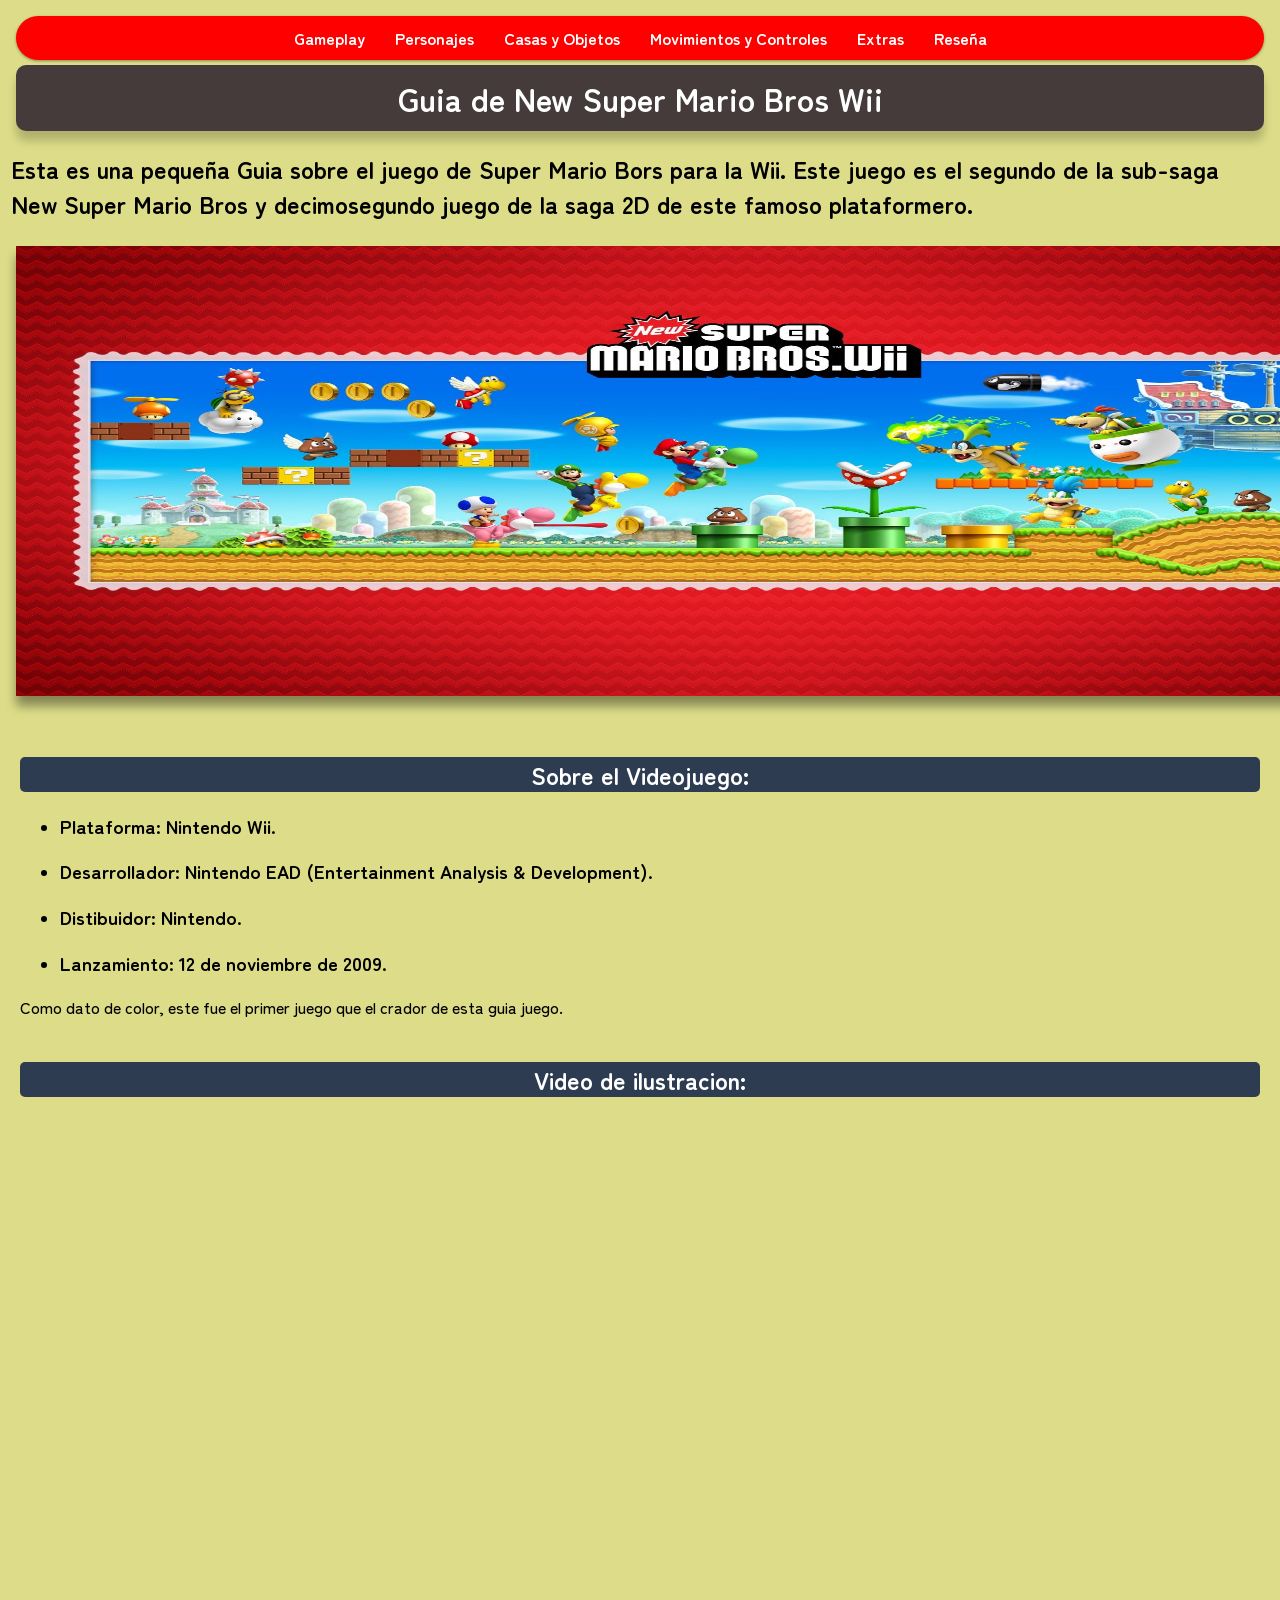
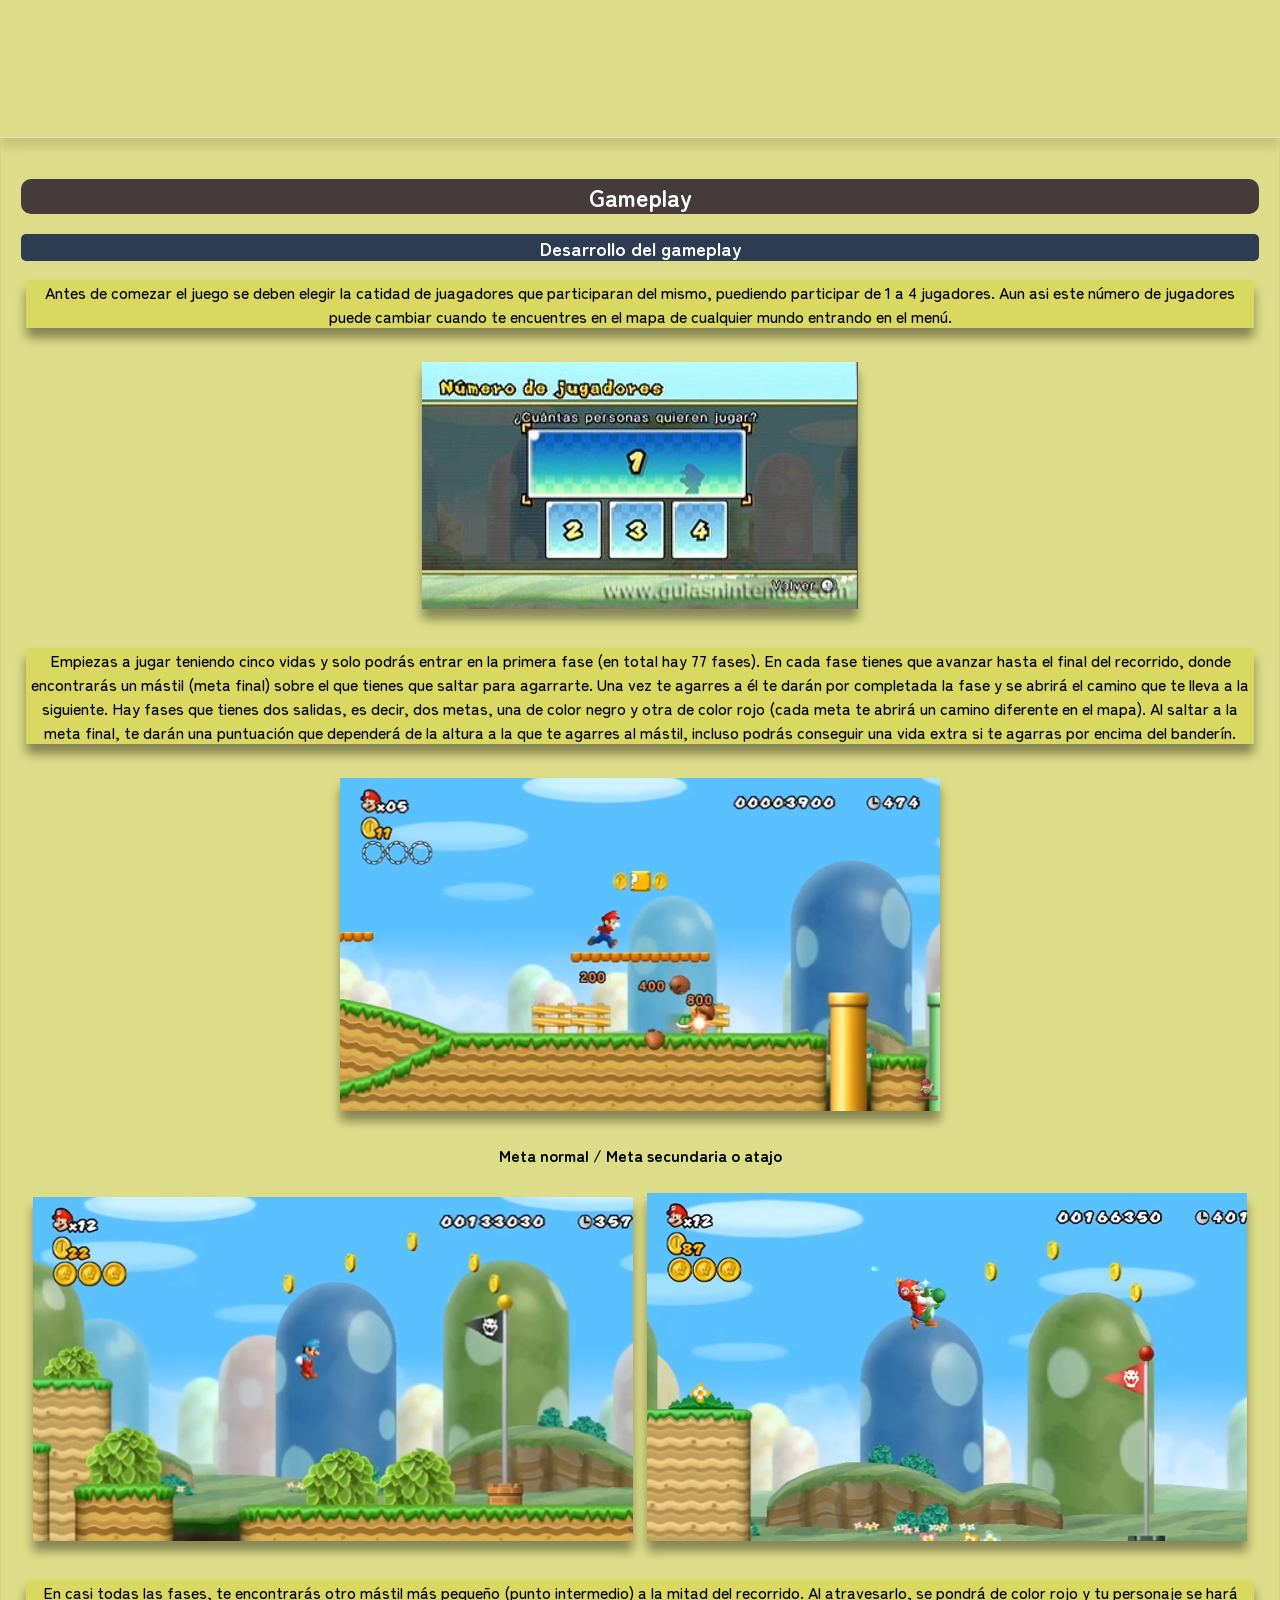
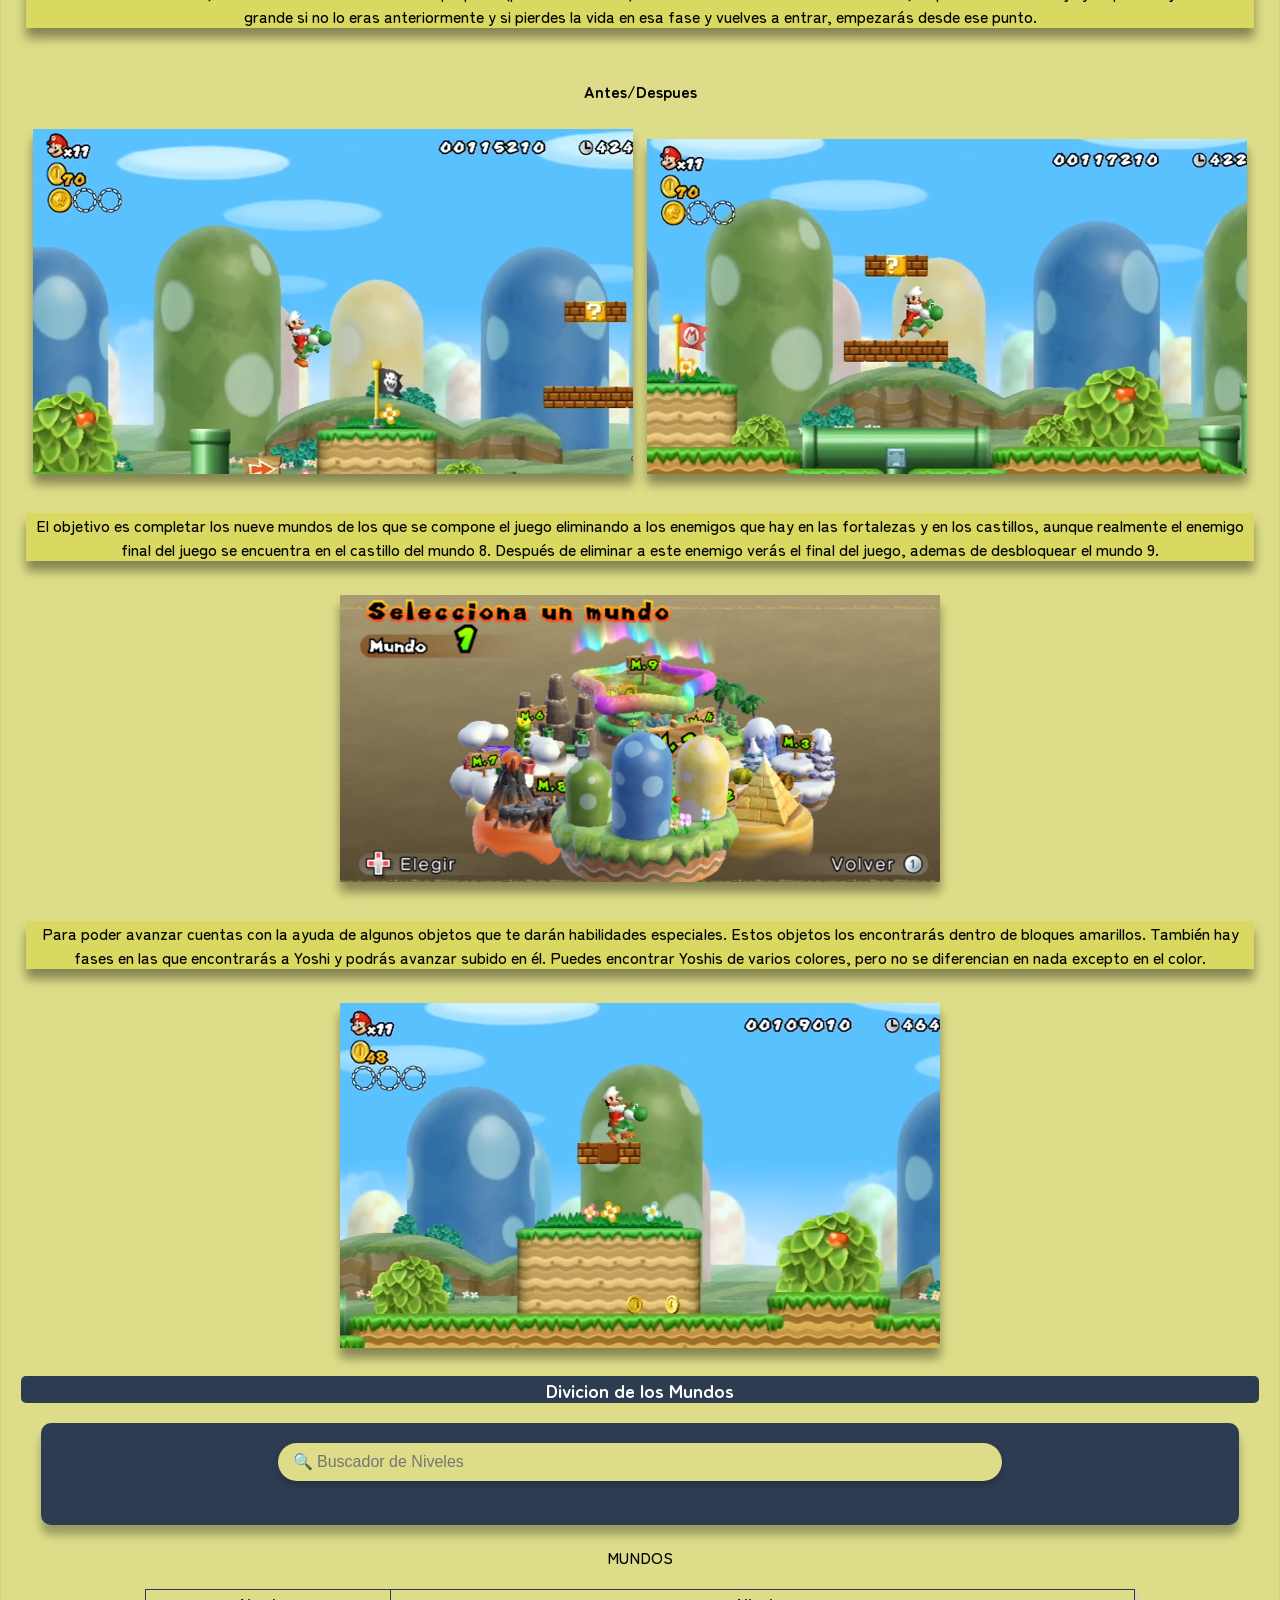
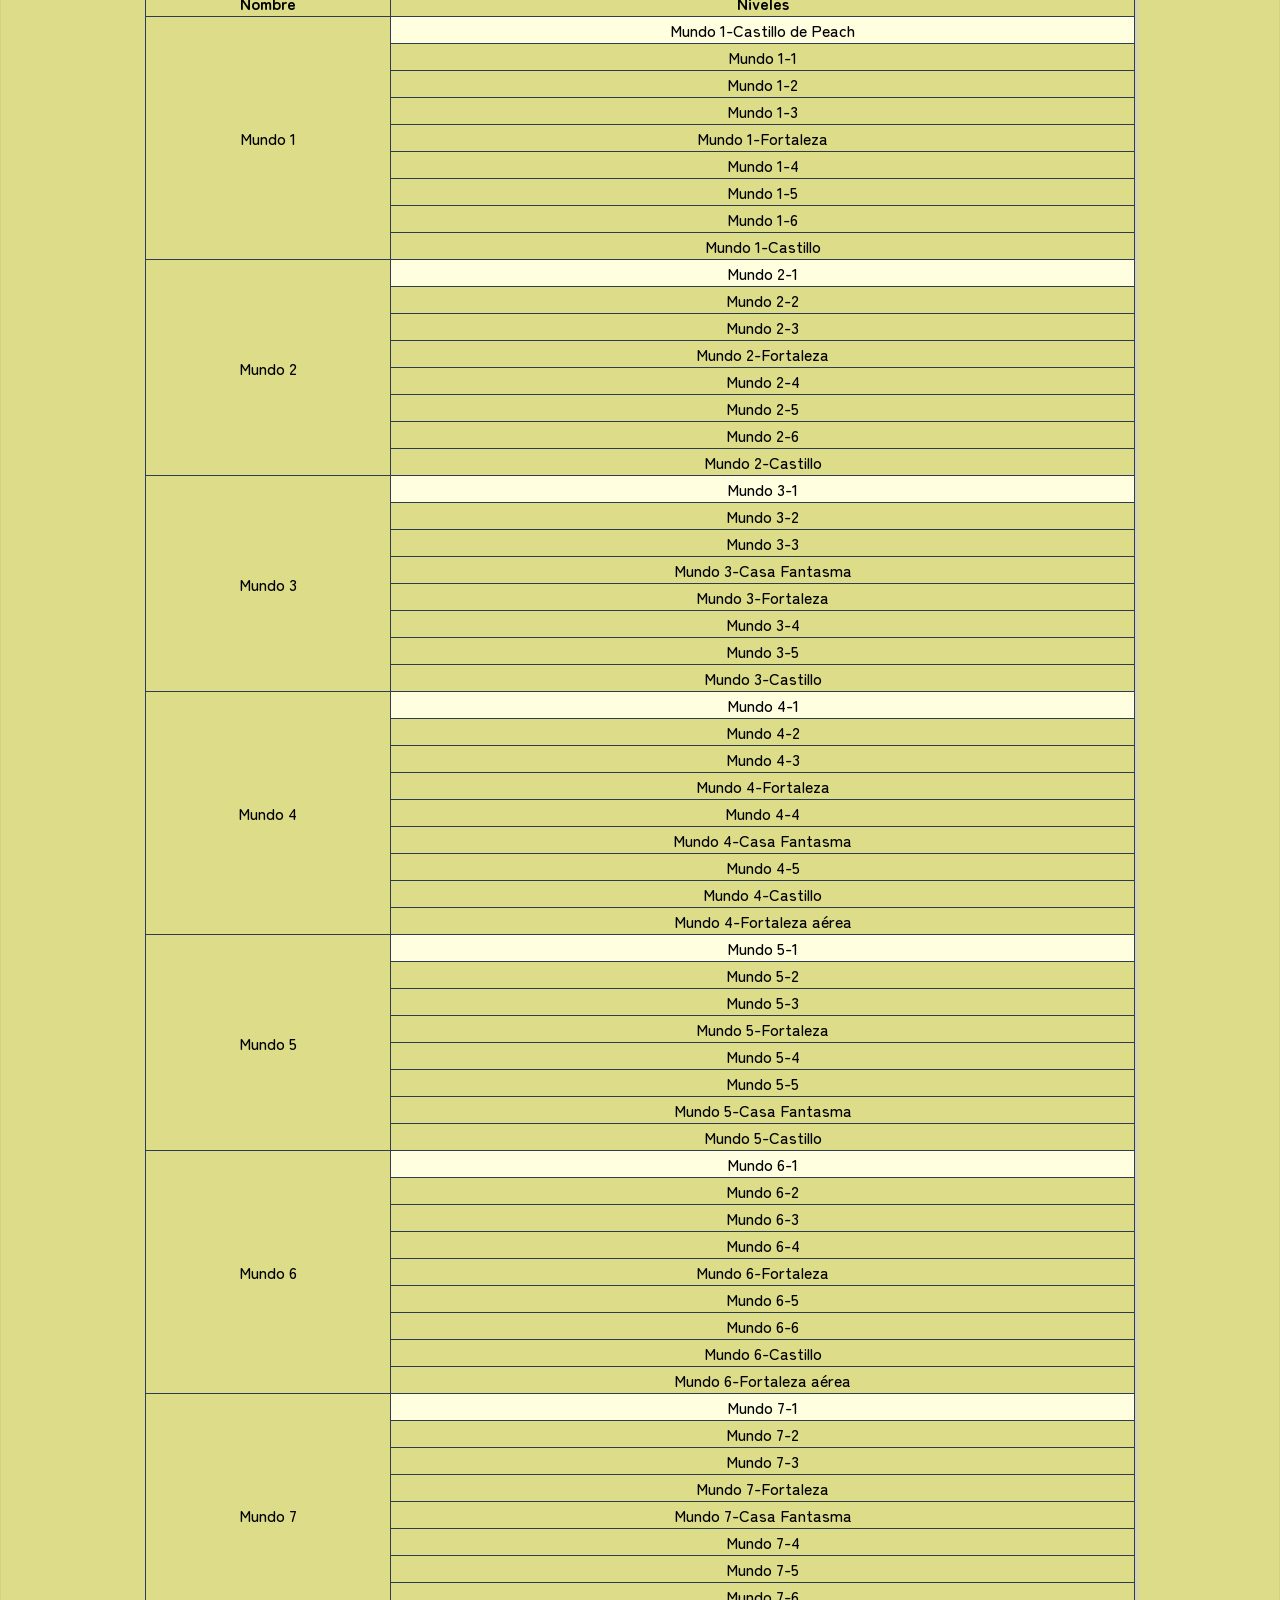
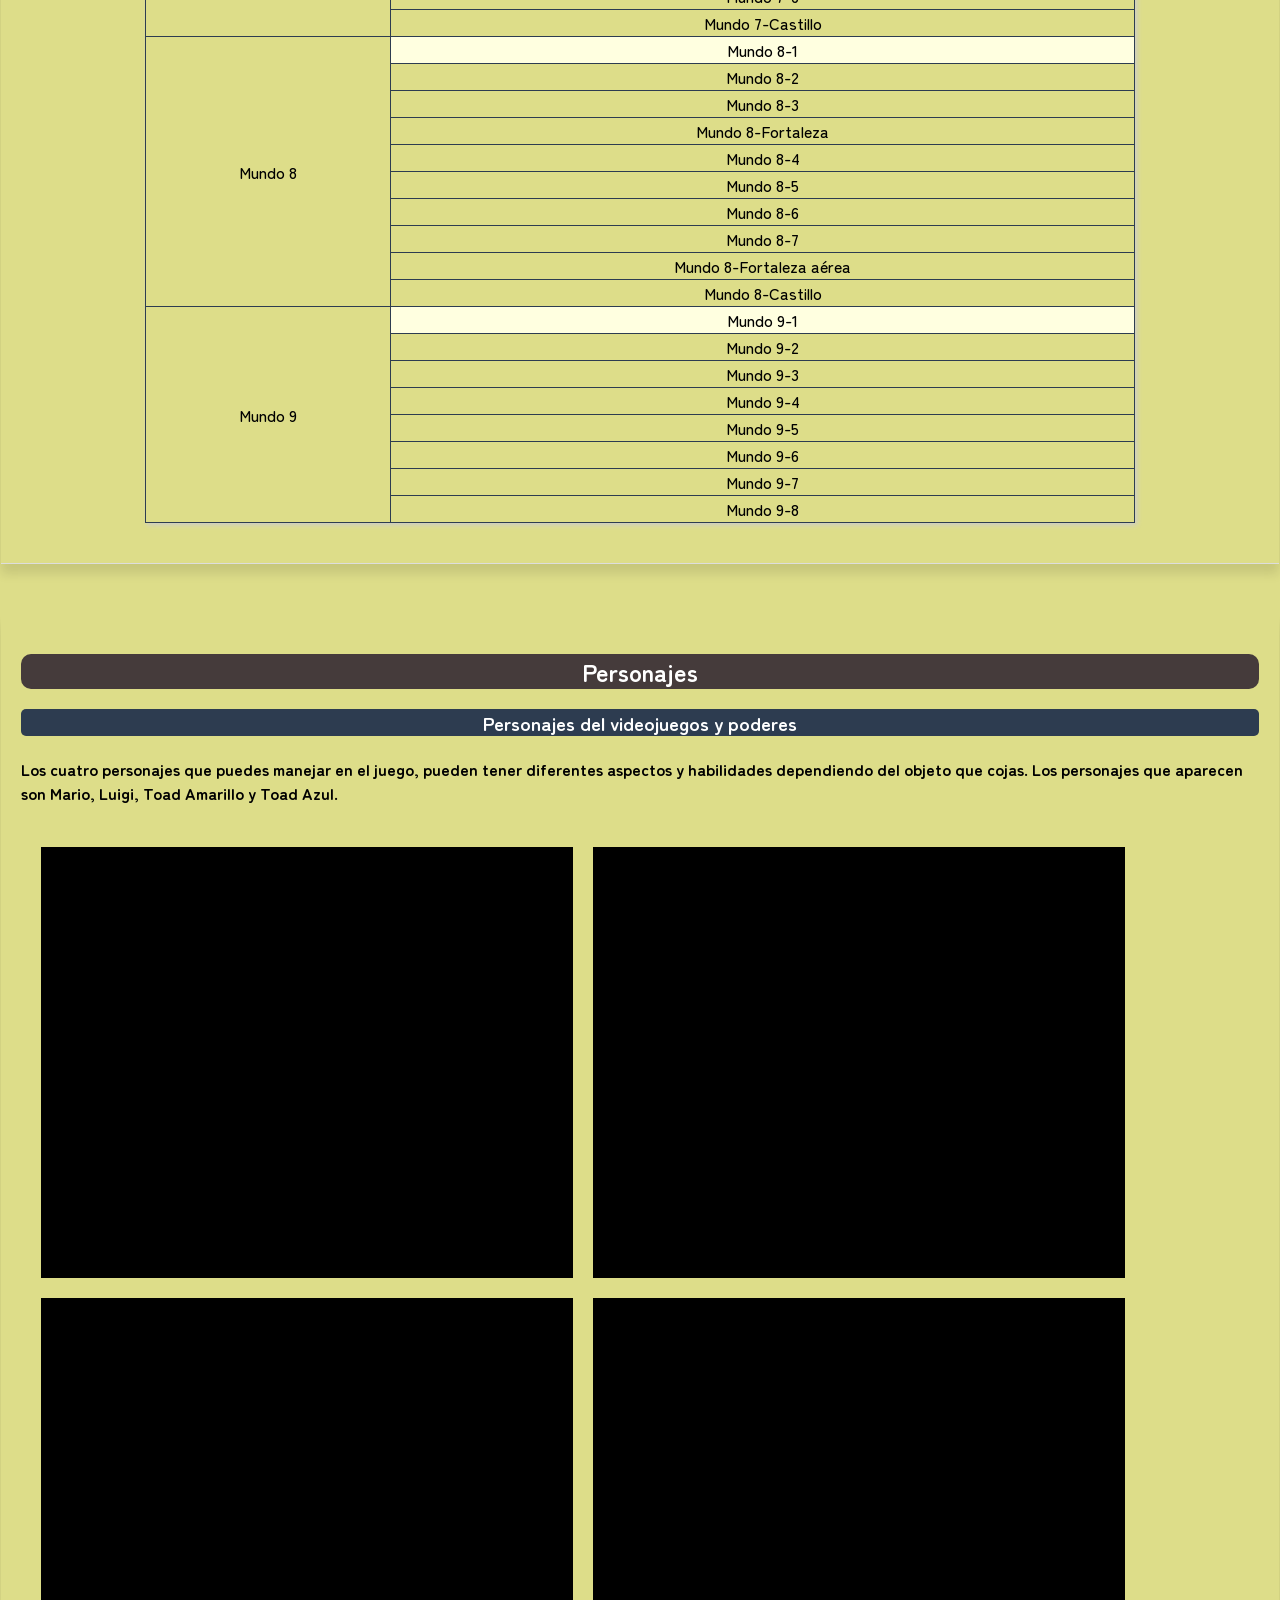
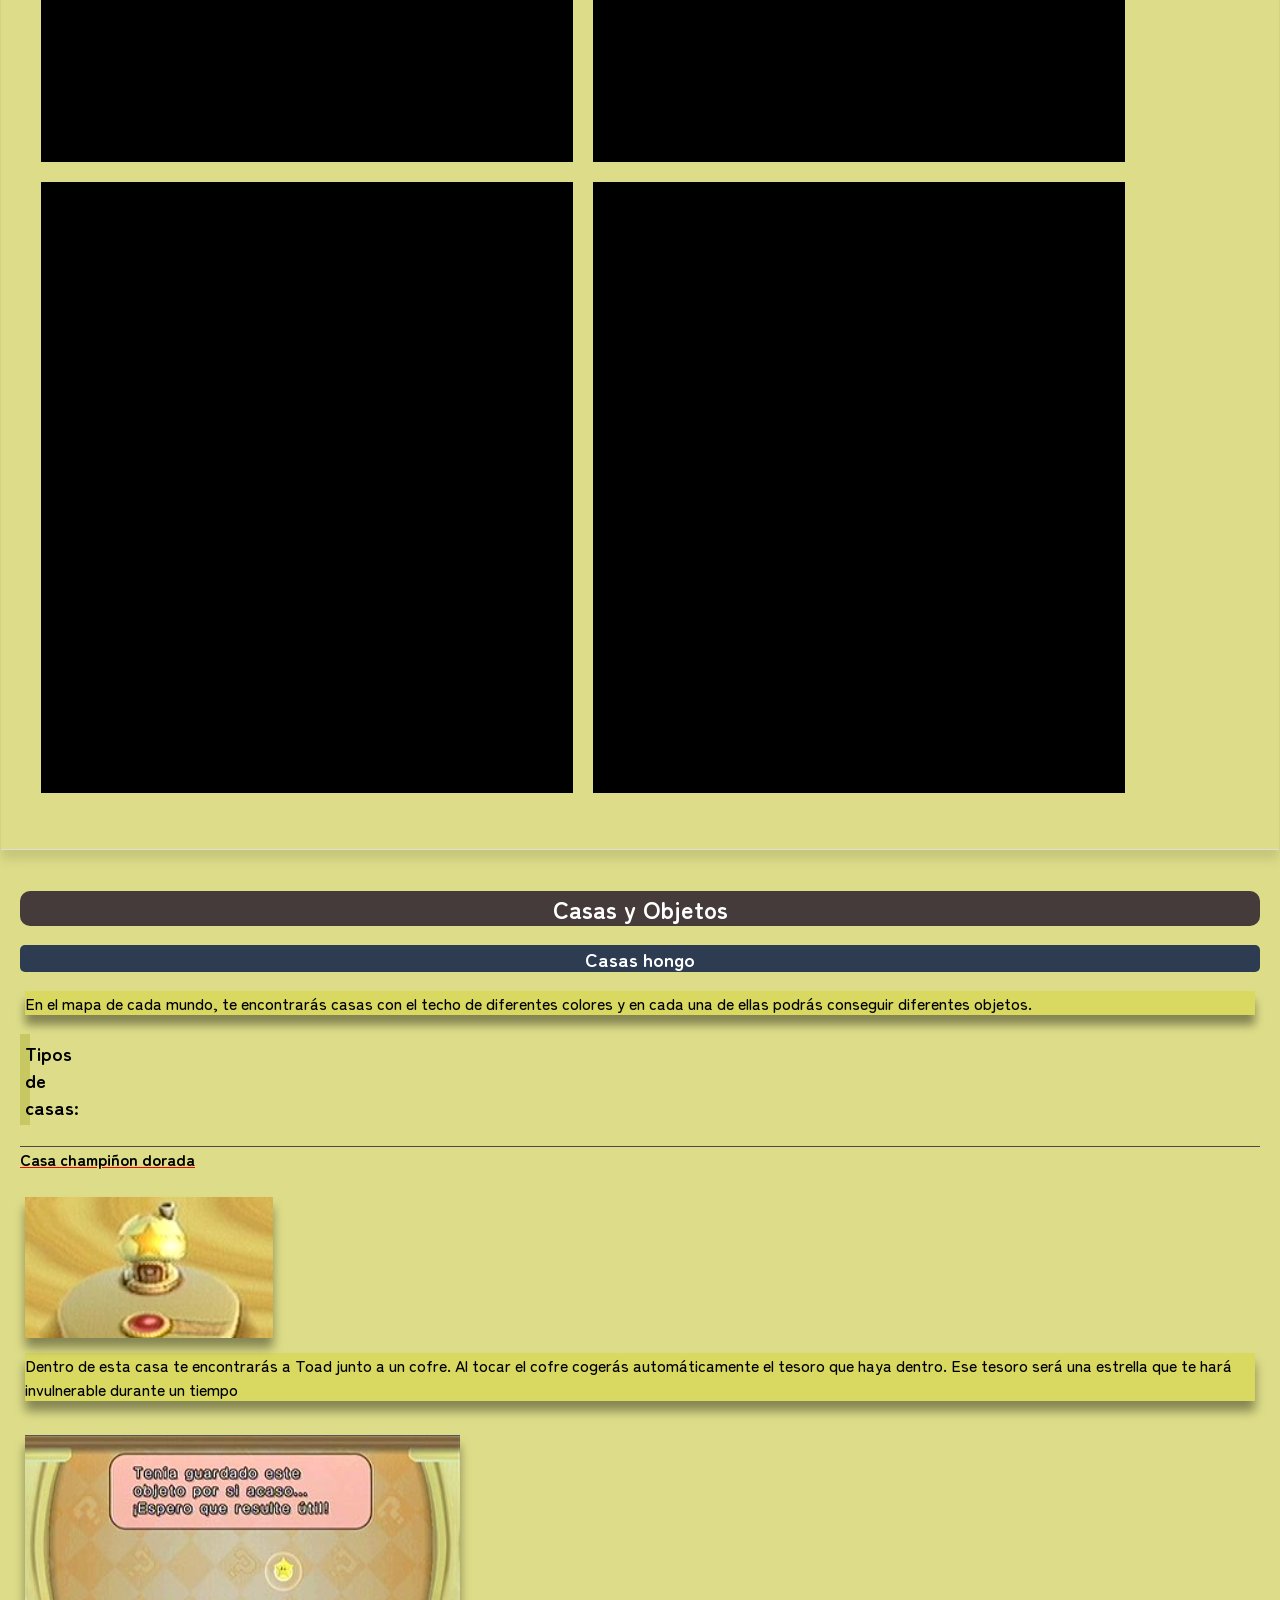
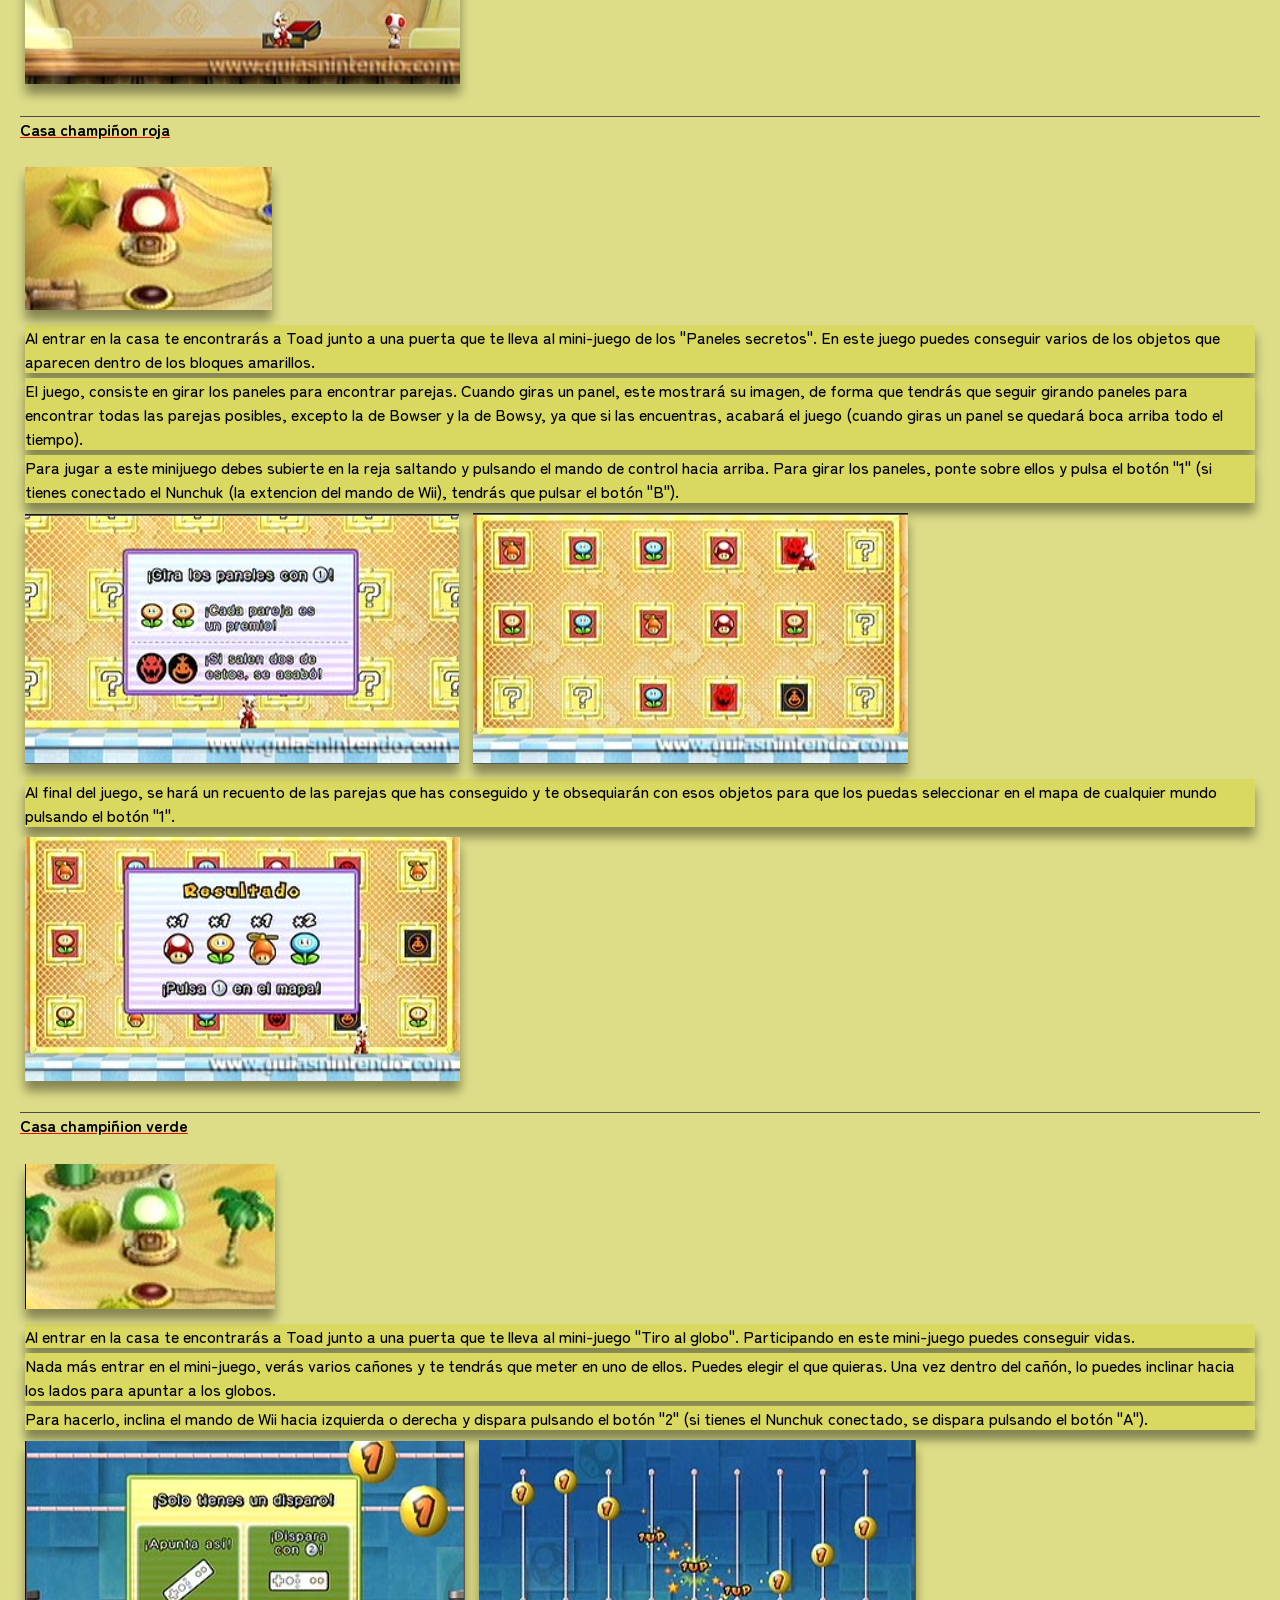
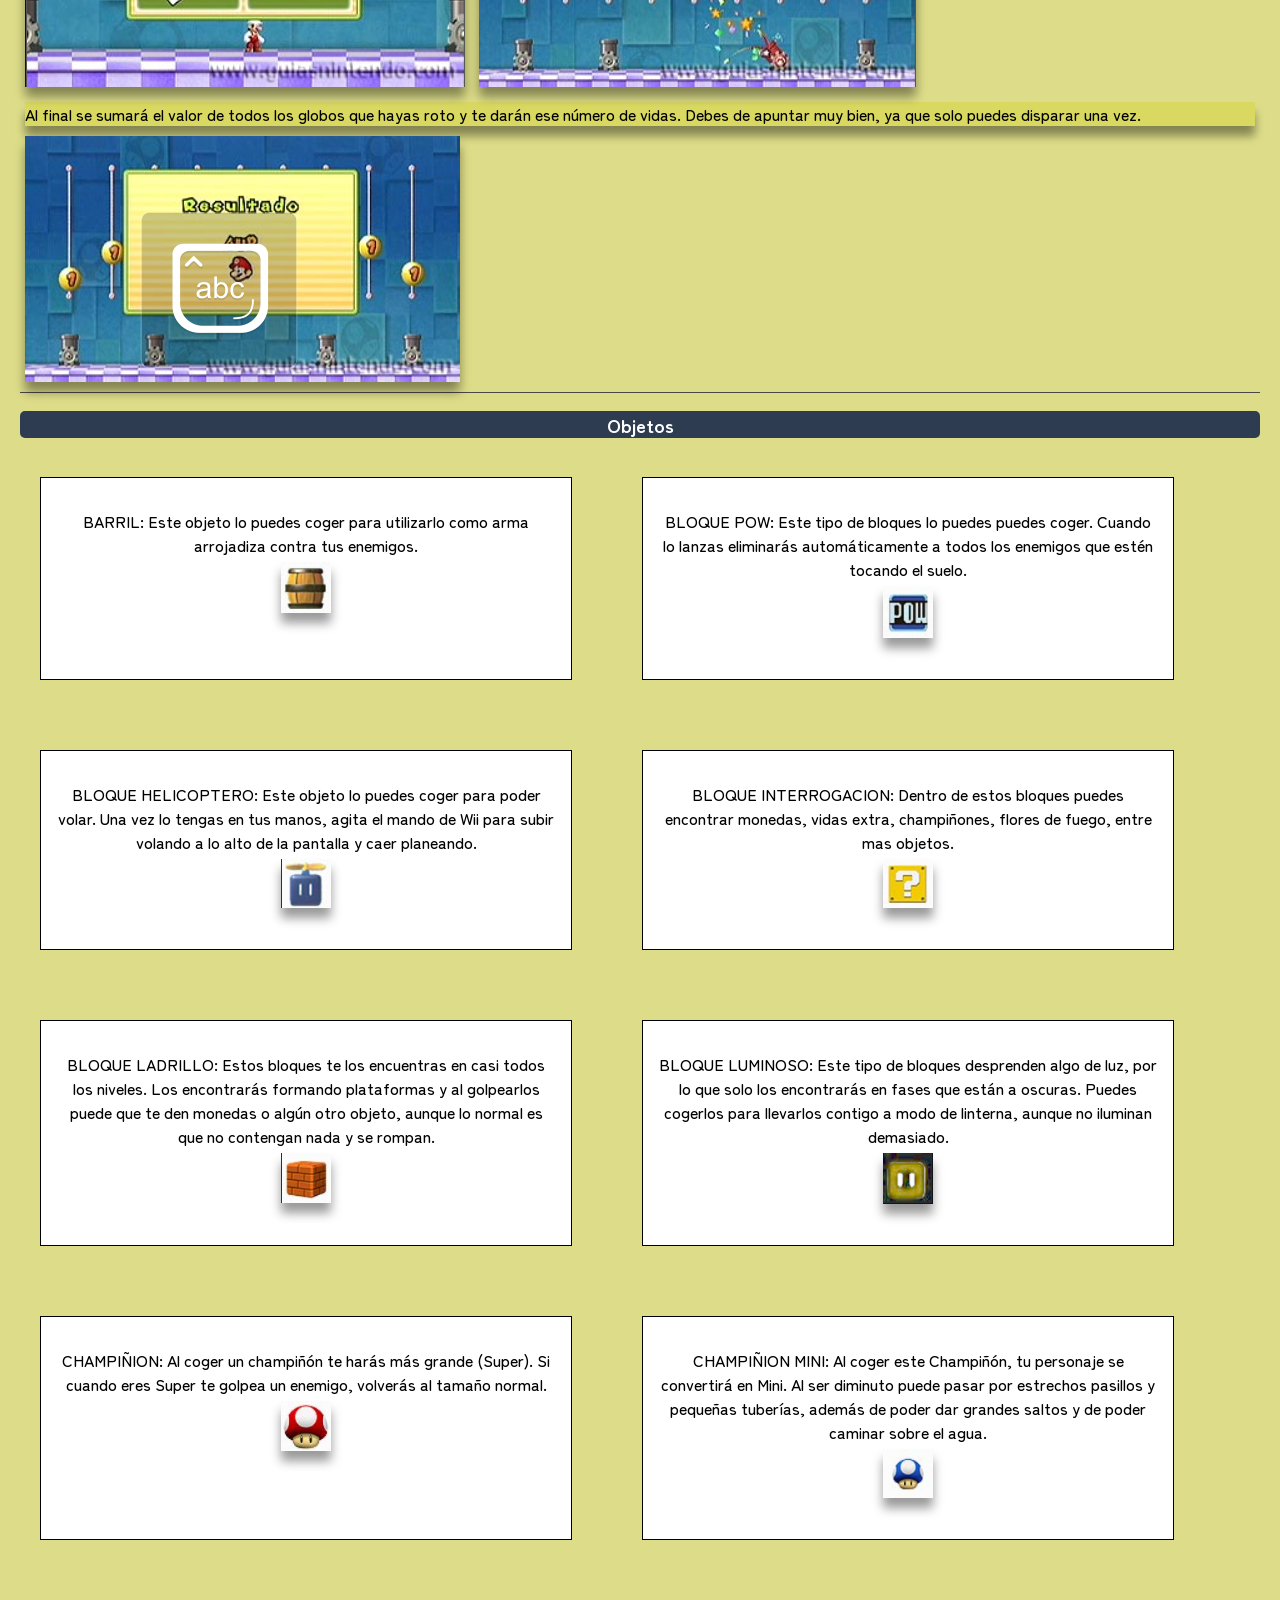
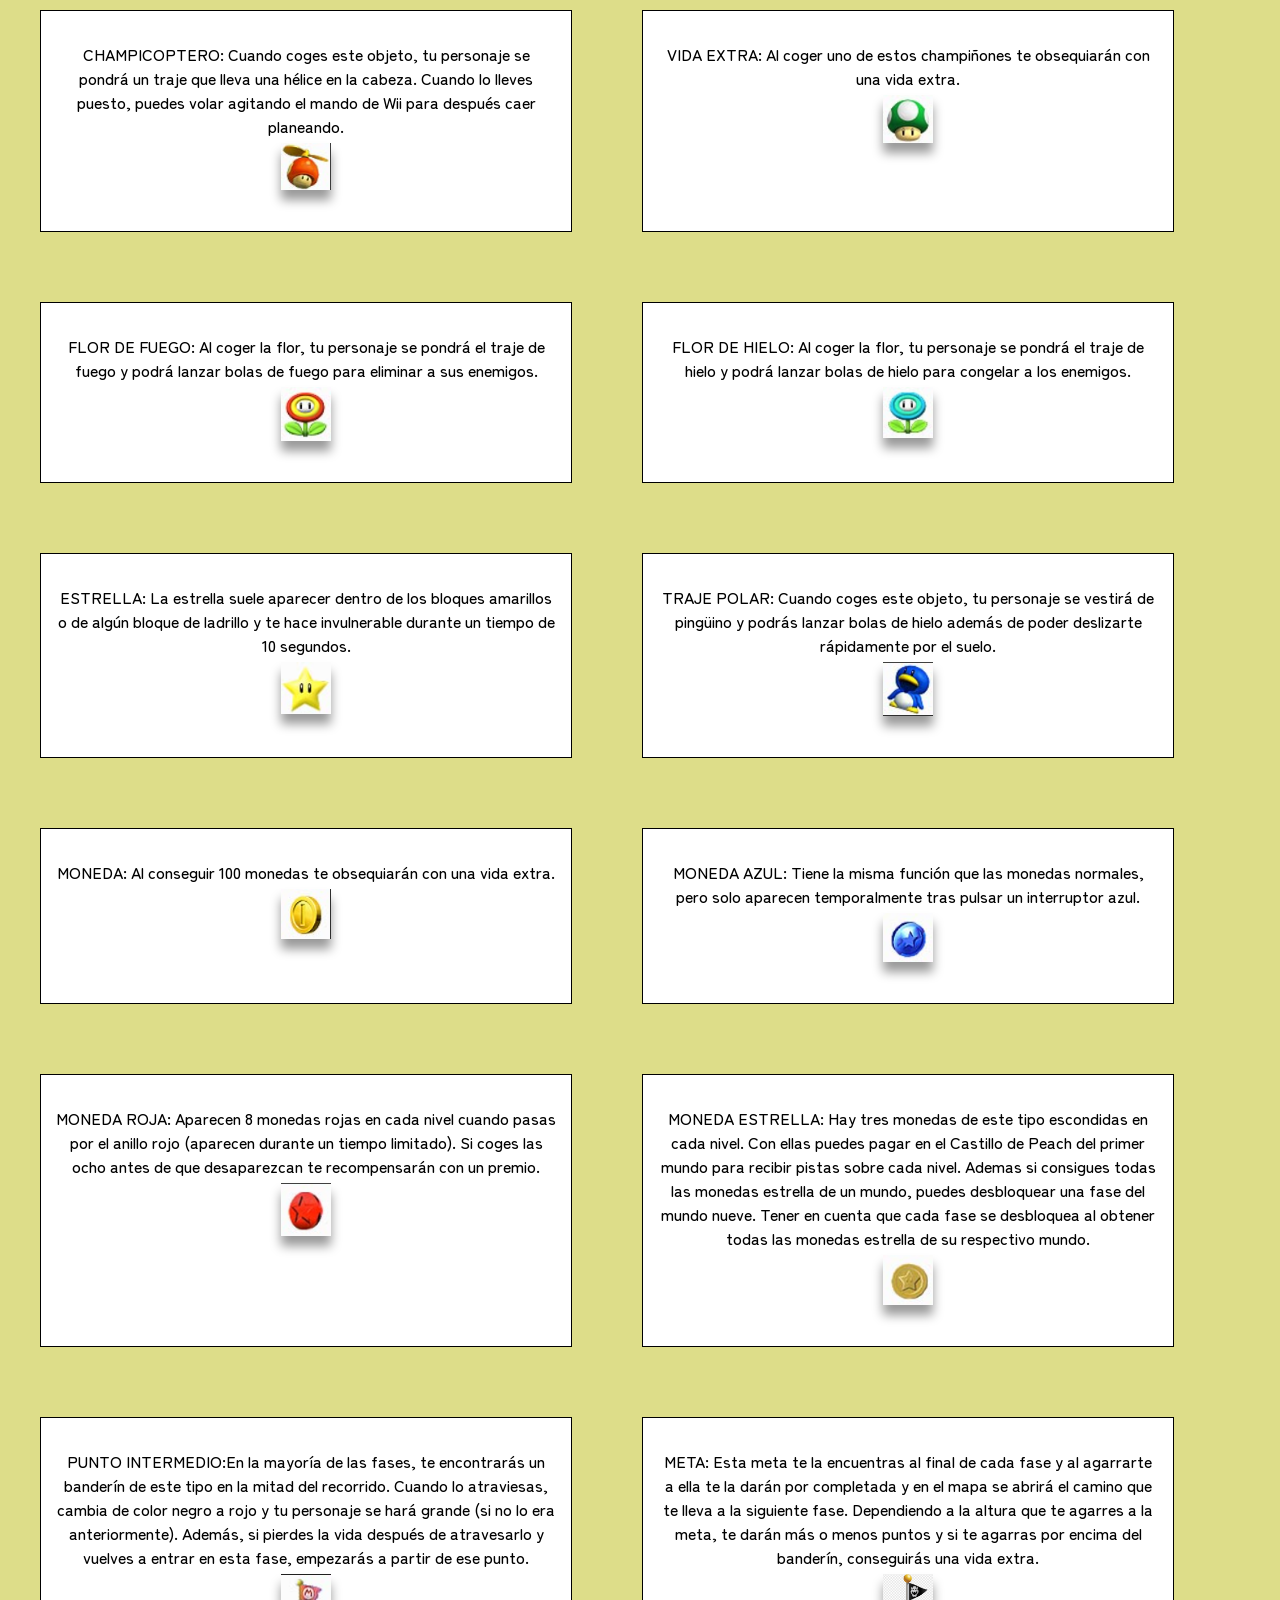
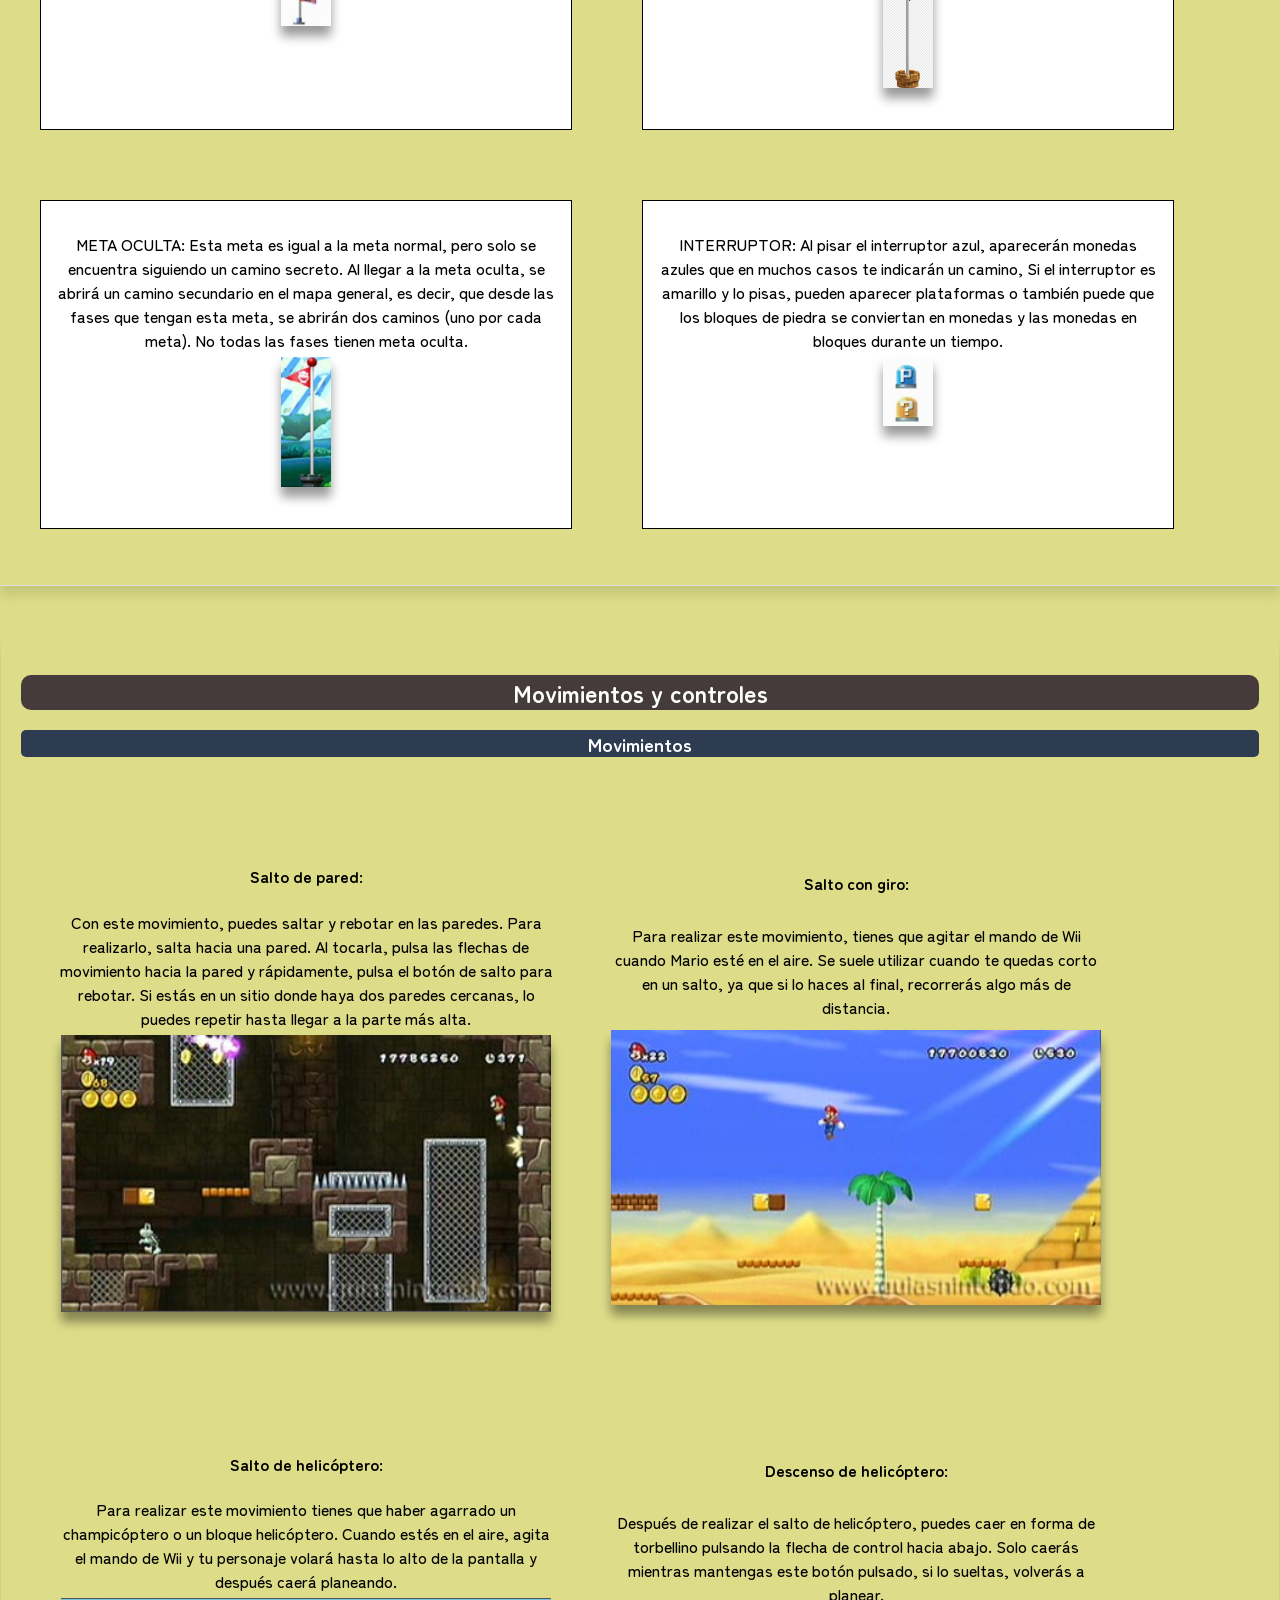
<file: index.html>
<!DOCTYPE html>
<html lang="en">
<head>
    <meta charset="UTF-8">
    <meta name="viewport" content="width=device-width, initial-scale=1.0">
    <title>Guia de Videojuegos</title>
    <link rel="stylesheet" href="style.css">
    <script src="app.js" defer></script>
    <link rel="icon" href="assets_3/wii.png">
</head>
<body>
    <header class="cabeza">
        <nav class="menu">
            <ul>
                <li><a href="#Gameplay">Gameplay</a>
                    <ul class="submenu_1">
                            <li><a href="#Desarrollo">Desarrollo del Gameplay</a></li>
                            <li><a href="#Divicion">Divicion de los mundos</a></li>
                    </ul>
                </li>   
                <li><a href="#Personajes">Personajes</a></li>
                <li><a href="#Casas_y_objetos">Casas y Objetos</a>
                    <ul class="submenu_2">
                            <li><a href="#Casas">Casas</a></li>
                            <li><a href="#Objetos">Objetos</a></li>
                    </ul>
                </li>
                <li><a href="#Movimientos_y_controles">Movimientos y Controles</a>
                    <ul  class="submenu_3">
                            <li><a href="#Movimientos">Movimientos</a></li>
                            <li><a href="#Controles">Controles</a></li>
                    </ul>
                </li>
                <li><a href="#Extras">Extras</a></li>
                <li><a href="contacto.html">Reseña</a></li>
            </ul>
        </nav>
        <h1>Guia de New Super Mario Bros Wii</h1>
        <h2>Esta es una pequeña Guia sobre el juego de Super Mario Bors para la Wii. 
            Este juego es el segundo de la sub-saga New Super Mario Bros y decimosegundo juego de la saga 2D de este famoso plataformero.
        </h2>
        <img src="assets/Portada.jpg" width="1475" height="450" class="img">
    </header>
    <main>
        <article class="introduccion">
            <h2>Sobre el Videojuego:</h2>
        <ul>
            <li><h3>Plataforma: Nintendo Wii.</h3></li>
            <li><h3>Desarrollador: Nintendo EAD (Entertainment Analysis & Development).</h3></li>
            <li><h3>Distibuidor: Nintendo.</h3></li>
            <li><h3>Lanzamiento: 12 de noviembre de 2009.</h3></li>
        </ul>
        <aside>
         Como dato de color, este fue el primer juego que el crador de esta guia juego. 
        </aside>
        <br>
        <h2>Video de ilustracion:</h2>
        <iframe width="1015" height="571" src="https://www.youtube.com/embed/5yOQVYyEFDs" title="New Super Mario Bros. Wii Worlds 1 - 9 Full Game (100%)" 
        frameborder="0" allow="accelerometer; autoplay; clipboard-write; encrypted-media; gyroscope; picture-in-picture; web-share"
        referrerpolicy="strict-origin-when-cross-origin" allowfullscreen></iframe>
        <br><br>
        </article>
        <section id="Gameplay">
            <h2>Gameplay</h2>
            <article id="Desarrollo">
                <h3>Desarrollo del gameplay</h3>
                <p>Antes de comezar el juego se deben elegir la catidad de juagadores que participaran del mismo, puediendo participar de 1 a 4 jugadores. 
                    Aun asi este número de jugadores puede cambiar cuando te encuentres en el mapa de cualquier mundo entrando en el menú.
                </p><br>
                <img src="assets/Pantalla de jugadores.png" alt="Eleccion de jugadores"> <br><br>

                <p>Empiezas a jugar teniendo cinco vidas y solo podrás entrar en la primera fase (en total hay 77 fases).
                    En cada fase tienes que avanzar hasta el final del recorrido, donde encontrarás un mástil (meta final) sobre el que tienes que saltar para agarrarte. Una vez te agarres a él te darán por completada la fase y se abrirá el camino que te lleva a la siguiente.
                    Hay fases que tienes dos salidas, es decir, dos metas, una de color negro y otra de color rojo (cada meta te abrirá un camino diferente en el mapa). 
                    Al saltar a la meta final, te darán una puntuación que dependerá de la altura a la que te agarres al mástil, incluso podrás conseguir una vida extra si te agarras por encima del banderín.
                </p><br>
                <img src="assets/Gameplay 1.png" alt="Iamgen del Gameplay" width="600">  
                <h4>Meta normal / Meta secundaria o atajo</h4><img src="assets/Meta Normal.png" alt="Iamgen de la llegada a la meta" width="600">
                <img src="assets/Meta Secundaria o Atajo.png" alt="Imagen de la llegada a la meta secundaria" width="600"> <br><br>

                
                <p>En casi todas las fases, te encontrarás otro mástil más pequeño (punto intermedio) a la mitad del recorrido.
                    Al atravesarlo, se pondrá de color rojo y tu personaje se hará grande si no lo eras anteriormente y si pierdes la vida en esa fase y vuelves a entrar, empezarás desde ese punto.
                </p><br>
                <h4>Antes/Despues</h4>
                <img src="assets/Antes de marcar la bandera.png" alt="Imagen del punto intermedio antes de ser atravesado" width="600">
                <img src="assets/Desoues de marcar la bandera.png" alt="Imagen del punto intermedio despues de ser atravesado" width="600"> <br><br>   
            
                <p>El objetivo es completar los nueve mundos de los que se compone el juego eliminando a los enemigos que hay en las fortalezas y en los castillos,
                    aunque realmente el enemigo final del juego se encuentra en el castillo del mundo 8. 
                    Después de eliminar a este enemigo verás el final del juego, ademas de desbloquear el mundo 9.
                </p><br>
                <img src="assets/Mapas de mundos.png" alt="Imagen de la seleccion de mundos" width="600"> <br><br>

                <p>Para poder avanzar cuentas con la ayuda de algunos objetos que te darán habilidades especiales.
                    Estos objetos los encontrarás dentro de bloques amarillos.
                    También hay fases en las que encontrarás a Yoshi y podrás avanzar subido en él. 
                    Puedes encontrar Yoshis de varios colores, pero no se diferencian en nada excepto en el color.
                </p><br>
                <img src="assets/Mario y Yoshi.png" alt="Imagen de Mario y Yoshi" width="600">
            </article> 
            <article id="Divicion">
                <h3>Divicion de los Mundos</h3>
                <section id="Buscador_niveles">
                    <input type="text" id="Buscador" placeholder="🔍 Buscador de Niveles">
                    <div id="Resultado_busqueda"></div>
                </section>
                <caption>MUNDOS</caption>
                <table border="1">
                    <tr>
                        <th>Nombre</th>
                        <th>Niveles</th>
                    </tr>
                    <tr>
                        <td rowspan="9">Mundo 1</td>
                        <td>Mundo 1-Castillo de Peach</td>
                    </tr>
                    <tr><td>Mundo 1-1</td></tr>
                    <tr><td>Mundo 1-2</td></tr>
                    <tr><td>Mundo 1-3</td></tr>
                    <tr><td>Mundo 1-Fortaleza</td></tr>
                    <tr><td>Mundo 1-4</td></tr>
                    <tr><td>Mundo 1-5</td></tr>
                    <tr><td>Mundo 1-6</td></tr>
                    <tr><td>Mundo 1-Castillo</td></tr>

                    <tr>
                        <td rowspan="8">Mundo 2</td>
                        <td>Mundo 2-1</td>
                    </tr>
                    <tr><td>Mundo 2-2</td></tr>
                    <tr><td>Mundo 2-3</td></tr>
                    <tr><td>Mundo 2-Fortaleza</td></tr>
                    <tr><td>Mundo 2-4</td></tr>
                    <tr><td>Mundo 2-5</td></tr>
                    <tr><td>Mundo 2-6</td></tr>
                    <tr><td>Mundo 2-Castillo</td></tr>
                
                    <tr>
                        <td rowspan="8">Mundo 3</td>
                        <td>Mundo 3-1</td>
                    </tr>
                    <tr><td>Mundo 3-2</td></tr>
                    <tr><td>Mundo 3-3</td></tr>
                    <tr><td>Mundo 3-Casa Fantasma</td></tr>
                    <tr><td>Mundo 3-Fortaleza</td></tr>
                    <tr><td>Mundo 3-4</td></tr>
                    <tr><td>Mundo 3-5</td></tr>
                    <tr><td>Mundo 3-Castillo</td></tr>

                    <tr>
                        <td rowspan="9">Mundo 4</td>
                        <td>Mundo 4-1</td>
                    </tr>
                    <tr><td>Mundo 4-2</td></tr>
                    <tr><td>Mundo 4-3</td></tr>
                    <tr><td>Mundo 4-Fortaleza</td></tr>
                    <tr><td>Mundo 4-4</td></tr>
                    <tr><td>Mundo 4-Casa Fantasma</td></tr>
                    <tr><td>Mundo 4-5</td></tr>
                    <tr><td>Mundo 4-Castillo</td></tr>
                    <tr><td>Mundo 4-Fortaleza aérea</td></tr>

                    <tr>
                        <td rowspan="8">Mundo 5</td>
                        <td>Mundo 5-1</td>
                    </tr>
                    <tr><td>Mundo 5-2</td></tr>
                    <tr><td>Mundo 5-3</td></tr>
                    <tr><td>Mundo 5-Fortaleza</td></tr>
                    <tr><td>Mundo 5-4</td></tr>
                    <tr><td>Mundo 5-5</td></tr>
                    <tr><td>Mundo 5-Casa Fantasma</td></tr>
                    <tr><td>Mundo 5-Castillo</td></tr>

                    <tr>
                        <td rowspan="9">Mundo 6</td>
                        <td>Mundo 6-1</td>
                    </tr>
                    <tr><td>Mundo 6-2</td></tr>
                    <tr><td>Mundo 6-3</td></tr>
                    <tr><td>Mundo 6-4</td></tr>
                    <tr><td>Mundo 6-Fortaleza</td></tr>
                    <tr><td>Mundo 6-5</td></tr>
                    <tr><td>Mundo 6-6</td></tr>
                    <tr><td>Mundo 6-Castillo</td></tr>
                    <tr><td>Mundo 6-Fortaleza aérea</td></tr>

                    <tr>
                        <td rowspan="9">Mundo 7</td>
                        <td>Mundo 7-1</td>
                    </tr>
                    <tr><td>Mundo 7-2</td></tr>
                    <tr><td>Mundo 7-3</td></tr>
                    <tr><td>Mundo 7-Fortaleza</td></tr>
                    <tr><td>Mundo 7-Casa Fantasma</td></tr>
                    <tr><td>Mundo 7-4</td></tr>
                    <tr><td>Mundo 7-5</td></tr>
                    <tr><td>Mundo 7-6</td></tr>
                    <tr><td>Mundo 7-Castillo</td></tr>

                    <tr>
                        <td rowspan="10">Mundo 8</td>
                        <td>Mundo 8-1</td>
                    </tr>
                    <tr><td>Mundo 8-2</td></tr>
                    <tr><td>Mundo 8-3</td></tr>
                    <tr><td>Mundo 8-Fortaleza</td></tr>
                    <tr><td>Mundo 8-4</td></tr>
                    <tr><td>Mundo 8-5</td></tr>
                    <tr><td>Mundo 8-6</td></tr>
                    <tr><td>Mundo 8-7</td></tr>
                    <tr><td>Mundo 8-Fortaleza aérea</td></tr>
                    <tr><td>Mundo 8-Castillo</td></tr>

                    <tr>
                        <td rowspan="8">Mundo 9</td>
                        <td>Mundo 9-1</td>
                    </tr>
                    <tr><td>Mundo 9-2</td></tr>
                    <tr><td>Mundo 9-3</td></tr>
                    <tr><td>Mundo 9-4</td></tr>
                    <tr><td>Mundo 9-5</td></tr>
                    <tr><td>Mundo 9-6</td></tr>
                    <tr><td>Mundo 9-7</td></tr>
                    <tr><td>Mundo 9-8</td></tr>
                </table>
            </article>
        </section>
        <br><br>
        <section id="Personajes">
            <h2>Personajes</h2>
            <article>
                <h3 class="T">Personajes del videojuegos y poderes</h3>
                <h4>Los cuatro personajes que puedes manejar en el juego, pueden tener diferentes aspectos y 
                habilidades dependiendo del objeto que cojas.
                Los personajes que aparecen son Mario, Luigi, Toad Amarillo y Toad Azul.
                </h4>
                <ul>
                    <li>
                    <h3>Super</h3>
                    <h4>Super Mario - Super Luigi - Super Toad Amarillo - Super Toad Azul</h4>
                        <p> Para convertirte en Super, tienes que coger un champiñón.
                            Al hacerlo, tu personaje se hará de mayor tamaño.
                            Si te golpean siendo Super, tu personaje volverá a ser de un tamaño más pequeño. <br>
                            <img src="assets_2/super.png" alt="Imagen de Mario, Luigi, Toad amarillo y Toad azul con el super">
                        </p>
                    </li>
                
                    <li>
                    <h3>Fuego</h3>
                    <h4>Mario de Fuego - Luigi de Fuego - Toad Amarillo de Fuego - Toad Azul de Fuego</h4>
                        <p>Cogiendo una flor de fuego tendrás la habilidad de lanzar bolas de fuego para poder eliminar enemigos o para derretir bloques de hielo.
                            Para lanzar bolas de fuego, tienes que pulsar el botón "2" y si tienes conectado el Nunchuk, lo harás con el botón "B".
                            Si te golpean teniendo esta habilidad, volverás a ser Super. <br>
                            <img src="assets_2/poderes fuego.png" alt="Imagen de Mario, Luigi, Toad amarillo y Toad azul con el poder de la flor de fuego">
                        </p>                     
                    </li>

                    <li>
                    <h3>Gelido</h3>
                    <h4>Mario Gélido - Luigi Gélido - Toad Amarillo Gélido - Toad Azul Gélido</h4>
                        <p>Esta habilidad la conseguirás tras coger una flor de hielo. Si disparas bolas de hielo a los enemigos, los dejarás convertidos en un bloque de hielo durante un tiempo.
                            Para lanzar bolas de fuego, tienes que pulsar el botón "2" y si tienes conectado el Nunchuk, lo harás con el botón "B".
                            Si te golpean teniendo esta habilidad, volverás a ser Super. <br>
                            <img src="assets_2/poderes hielo.png" alt="Imagen de Mario, Luigi, Toad amarillo y Toad azul con el poder de la flor de hielo">
                        </p>
                    </li>

                    <li>
                    <h3>Helicoptero</h3>
                    <h4>Mario Helicóptero - Luigi Helicóptero - Toad Amarillo Helicóptero - Toad Azul Helicóptero</h4>
                        <p>Hay un objeto llamado champicóptero y si lo coges, tu personaje obtendrá el traje de helicóptero, con el que podrás volar durante un tiempo.
                            Para volar, tienes que agitar el mando de Wii y cuando llegues al punto más alto, planearás. Cuando estés planeando, puedes pulsar el mando hacia abajo para caer girando rápidamente.
                            Si te golpean teniendo esta habilidad, volverás a ser Super. <br>
                            <img src="assets_2/poderes helicoptero.png" alt="Imagen de Mario, Luigi, Toad amarillo y Toad azul con el poder del champicoptero">
                        </p>
                    </li>

                    <li>
                    <h3>Polar</h3>
                    <h4>Mario Polar - Luigi Polar - Toad Amarillo Polar - Toad Azul Polar</h4>
                        <p>Esta habilidad se consigue cogiendo el traje polar.
                            Con este traje tienes la habilidad de disparar bolas de hielo para congelar a los enemigos
                            (pulsando el botón "2" o si tienes conectado el Nunchuk pulsando el botón "B").
                            También puedes deslizarte rápidamente por el hielo. Para ello, debes correr y 
                            cuando hayas cogido velocidad tienes que pulsar abajo en la cruz de control.
                            Si te golpean teniendo esta habilidad, volverás a ser Super. <br>
                            <img src="assets_2/Poderes de trage gelido.png" alt="Imagen de Mario, Luigi, Toad amarillo y Toad azul con el poder del traje gelido">
                        </p>
                    </li>

                    <li>
                        <!--En esta parte de la lista solo se muestra al personaje de mario con el poder mini, porque no pudo encontrar 
                        imagenes con el resto de personajes utilizando ese poder.-->
                    <h3>Mini</h3>
                    <h4>Mario Mini - Luigi Mini - Toad Amarillo Mini - Toad Azul Mini</h4>
                        <p>Esta habilidad se consigue cogiendo una mini seta.
                            Al cogerla, te convertirás en un personaje diminuto con el que podrás entrar por pequeñas tuberías. También tendrás la habilidad de poder caminar sobre el agua.
                            Si te golpean teniendo esta habilidad, perderás la vida directamente.  <br>
                            <img src="assets_2/poder mini.png" alt="Imagen de gameplay donde mario tiene el poder mini" width="600">
                        </p>
                    </li>
                </ul>
            </article>
        </section>
        <section id="Casas_y_objetos">
            <h2>Casas y Objetos</h2>
            <article id="Casas">
                <h3 class="T">Casas hongo</h3>
                    <p>En el mapa de cada mundo, te encontrarás casas con el techo de diferentes colores
                        y en cada una de ellas podrás conseguir diferentes objetos.
                    </p>
                <h3 class="t">Tipos de casas:</h3>
                <h4>Casa champiñon dorada</h4>
                <img src="assets/Casa Champion Dorada.png" alt="Imagen casa champiñon dorada.">
                    <p>Dentro de esta casa te encontrarás a Toad junto a un cofre. Al tocar el cofre cogerás automáticamente el tesoro que haya dentro. 
                        Ese tesoro será una estrella que te hará invulnerable durante un tiempo
                    </p><br>
                <img src="assets/Entrega de la estrella.png" alt="Imagen de la entrega de la estrella.">
                <h4>Casa champiñon roja</h4>
                <img src="assets/Casa Champinion Roja.png" alt="Imagen casa champiñion roja."><br>
                    <p>Al entrar en la casa te encontrarás a Toad junto a una puerta que te lleva al mini-juego de los "Paneles secretos". 
                        En este juego puedes conseguir varios de los objetos que aparecen dentro de los bloques amarillos.
                    </p>
                    <p>El juego, consiste en girar los paneles para encontrar parejas. Cuando giras un panel, este mostrará su imagen, de forma que tendrás que seguir girando paneles para encontrar todas las parejas posibles, 
                        excepto la de Bowser y la de Bowsy, ya que si las encuentras, acabará el juego
                        (cuando giras un panel se quedará boca arriba todo el tiempo).
                    </p>
                    <p>Para jugar a este minijuego debes subierte en la reja saltando y pulsando el mando de control hacia arriba. 
                        Para girar los paneles, ponte sobre ellos y pulsa el botón "1" 
                        (si tienes conectado el Nunchuk (la extencion del mando de Wii), tendrás que pulsar el botón "B").
                    </p>
                <img src="assets/Explicacion del mini-juego.png" alt="Imagen de la explicacion del videojuego.">
                <img src="assets/El Minijuego.png" alt="Imagen del minijuego."><br>
                    <p>Al final del juego, se hará un recuento de las parejas que has conseguido
                        y te obsequiarán con esos objetos para que los puedas seleccionar en el mapa de cualquier mundo pulsando el botón "1".
                    </p>
                <img src="assets/Final del minijuego.png" alt="Imagen de recompensas post minijuego."><br>
                <h4>Casa champiñion verde</h4>
                <img src="assets/Casa Champinion Verde.png" alt="Iamgen casa champiñion verde"><br>
                    <p>Al entrar en la casa te encontrarás a Toad junto a una puerta que te lleva al mini-juego "Tiro al globo". 
                        Participando en este mini-juego puedes conseguir vidas.
                    </p>
                    <p>Nada más entrar en el mini-juego, verás varios cañones y te tendrás que meter en uno de ellos. Puedes elegir el que quieras.
                        Una vez dentro del cañón, lo puedes inclinar hacia los lados para apuntar a los globos.
                    </p>
                    <p>Para hacerlo, inclina el mando de Wii hacia izquierda o derecha y dispara pulsando el botón "2" 
                        (si tienes el Nunchuk conectado, se dispara pulsando el botón "A").
                    </p>
                <img src="assets/Explicacion del mini-juego verde.png" alt="Imagen de la explicacion del minijuego">
                <img src="assets/El minijuego verde.png" alt="Imagen del minijuego"><br>
                    <p>Al final se sumará el valor de todos los globos que hayas roto y te darán ese número de vidas.
                        Debes de apuntar muy bien, ya que solo puedes disparar una vez.
                    </p>
                <img src="assets/Final del minijuego verde.png" alt="Imagen del final del minijuego">
            </article>
            <article id="Objetos">
                <h3 class="T">Objetos</h3>
                <ul>
                    <li>
                        <p> 
                            BARRIL: Este objeto lo puedes coger para utilizarlo como arma arrojadiza contra tus enemigos.<br>
                            <img src="assets_2/barril.png" alt="Imagen barril">  
                        </p>
                    </li>
                    <li>
                        <p>BLOQUE POW: Este tipo de bloques lo puedes puedes coger. 
                            Cuando lo lanzas eliminarás automáticamente a todos los 
                            enemigos que estén tocando el suelo. <br>
                            <img src="assets_2/bloque POW.png" alt="Imagen Bloque POW">
                        </p>
                    </li>
                    <li>
                        <p>
                            BLOQUE HELICOPTERO: Este objeto lo puedes coger para poder volar. Una vez lo tengas en tus manos,
                            agita el mando de Wii para subir volando a lo alto de la pantalla y caer planeando. <br>
                            <img src="assets_2/bloque helicoptero.png" alt="Imagene de bloque helicoptero">
                        </p>
                    </li>
                    <li>
                        <p>
                            BLOQUE INTERROGACION: Dentro de estos bloques puedes encontrar monedas, vidas extra, champiñones, 
                            flores de fuego, entre mas objetos. <br>
                            <img src="assets_2/bloque de interrogacion.png" alt="Imagen de bloque interrogacion">
                        </p>
                    </li>
                    <li>
                        <p>
                            BLOQUE LADRILLO: Estos bloques te los encuentras en casi todos los niveles. Los encontrarás formando plataformas 
                            y al golpearlos puede que te den monedas o algún otro objeto, aunque lo normal es que no contengan nada y se rompan. <br>
                            <img src="assets_2/bloque de ladrillo.png" alt="Imagen de bloque ladrillo">
                        </p>
                    </li>
                    <li>
                        <p>
                            BLOQUE LUMINOSO: Este tipo de bloques desprenden algo de luz, por lo que solo los encontrarás en fases que están a oscuras. 
                            Puedes cogerlos para llevarlos contigo a modo de linterna, aunque no iluminan demasiado. <br>
                            <img src="assets_2/bloque luminoso.png" alt="Imagen de bloque luminoso">
                        </p>
                    </li>
                    <li>
                        <p>
                            CHAMPIÑION: Al coger un champiñón te harás más grande (Super). 
                            Si cuando eres Super te golpea un enemigo, volverás al tamaño normal. <br>
                            <img src="assets_2/champiñion.png" alt="Imagen de champiñion">
                        </p>
                    </li>
                    <li>
                        <p>
                            CHAMPIÑION MINI: Al coger este Champiñón, tu personaje se convertirá en Mini. Al ser diminuto puede pasar por estrechos pasillos
                            y pequeñas tuberías, además de poder dar grandes saltos y de poder caminar sobre el agua. <br>
                            <img src="assets_2/champiñion mini.png" alt="Imagen de mini champiñion">
                        </p>
                    </li>
                    <li>
                        <p>
                            CHAMPICOPTERO: Cuando coges este objeto, tu personaje se pondrá un traje que lleva una hélice en la cabeza. 
                            Cuando lo lleves puesto, puedes volar agitando el mando de Wii para después caer planeando. <br>
                            <img src="assets_2/champicoptero.png" alt="Imagen de champicoptero">
                        </p>
                    </li>
                    <li>
                        <p>
                            VIDA EXTRA: Al coger uno de estos champiñones te obsequiarán con una vida extra. <br>
                            <img src="assets_2/vida extra.png" alt="Imagen de champiñion vida extra">
                        </p>
                    </li>
                    <li>
                        <p>
                            FLOR DE FUEGO: Al coger la flor, tu personaje se pondrá el traje de fuego y 
                            podrá lanzar bolas de fuego para eliminar a sus enemigos. <br>
                            <img src="assets_2/flor de fuego.png" alt="Imagen de la flor de fuego">
                        </p>
                    </li>
                    <li>
                        <p>
                            FLOR DE HIELO: Al coger la flor, tu personaje se pondrá el traje de hielo y 
                            podrá lanzar bolas de hielo para congelar a los enemigos. <br>
                            <img src="assets_2/flor de hielo.png" alt="Iamgen de la flor de hielo">
                        </p>
                    </li>
                    <li>
                        <p>
                            ESTRELLA: La estrella suele aparecer dentro de los bloques amarillos o 
                            de algún bloque de ladrillo y te hace invulnerable durante un tiempo de 10 segundos. <br>
                            <img src="assets_2/estrella.png" alt="Imagen de la estrella">
                        </p>
                    </li>
                    <li>
                        <p>
                            TRAJE POLAR: Cuando coges este objeto, tu personaje se vestirá de pingüino 
                            y podrás lanzar bolas de hielo además de poder deslizarte rápidamente por el suelo. <br>
                            <img src="assets_2/traje polar.png" alt="Imagen del traje polar">
                        </p>
                    </li>
                    <li>
                        <p>
                            MONEDA: Al conseguir 100 monedas te obsequiarán con una vida extra. <br>
                            <img src="assets_2/moneda.png" alt="Imagen de la moneda">
                        </p>
                    </li>
                    <li>
                        <p>
                            MONEDA AZUL: Tiene la misma función que las monedas normales, 
                            pero solo aparecen temporalmente tras pulsar un interruptor azul. <br>
                            <img src="assets_2/moneda azul.png" alt="Imagen de la moneda azul">
                        </p>
                    </li>
                    <li>
                        <p>
                            MONEDA ROJA: Aparecen 8 monedas rojas en cada nivel cuando pasas por el anillo rojo (aparecen durante un tiempo limitado).
                            Si coges las ocho antes de que desaparezcan te recompensarán con un premio. <br>
                            <img src="assets_2/moneda roja.png" alt="Imaegn de la moneda roja">
                        </p>
                    </li>
                    <li>
                        <p>
                            MONEDA ESTRELLA: Hay tres monedas de este tipo escondidas en cada nivel. 
                            Con ellas puedes pagar en el Castillo de Peach del primer mundo para recibir pistas sobre cada nivel.
                            Ademas si consigues todas las monedas estrella de un mundo, puedes desbloquear una fase del mundo nueve. 
                            Tener en cuenta que cada fase se desbloquea al obtener todas las monedas estrella de su respectivo mundo. <br>
                            <img src="assets_2/moneda estrella.png" alt="Imagen de la moneda estrella">
                        </p>
                    </li>
                    <li>
                        <p>
                            PUNTO INTERMEDIO:En la mayoría de las fases, te encontrarás un banderín de este tipo en la mitad del recorrido. 
                            Cuando lo atraviesas, cambia de color negro a rojo y tu personaje se hará grande (si no lo era anteriormente). 
                            Además, si pierdes la vida después de atravesarlo y vuelves a entrar en esta fase, empezarás a partir de ese punto. <br>
                            <img src="assets_2/punto intermedio.png" alt="Imagen del punto intermedio">
                        </p>
                    </li>
                    <li>
                        <p>
                            META: Esta meta te la encuentras al final de cada fase y al agarrarte a ella te la darán por completada y en el mapa se abrirá el camino que te lleva a la siguiente fase. 
                            Dependiendo a la altura que te agarres a la meta, te darán más o menos puntos y si te agarras por encima del banderín, conseguirás una vida extra. <br>
                            <img src="assets_2/meta.png" alt="Imagen de la meta" width="50">
                        </p>
                    </li>
                    <li>
                        <p>
                            META OCULTA: Esta meta es igual a la meta normal, pero solo se encuentra siguiendo un camino secreto. 
                            Al llegar a la meta oculta, se abrirá un camino secundario en el mapa general, es decir, que desde las fases que tengan esta meta, 
                            se abrirán dos caminos (uno por cada meta). No todas las fases tienen meta oculta. <br>
                            <img src="assets_2/meta secreta.png" alt="Imaegn de la meta oculta" width="50">
                        </p>
                    </li>
                    <li>
                        <p>
                            INTERRUPTOR: Al pisar el interruptor azul, aparecerán monedas azules que en muchos casos te indicarán un camino, Si el interruptor es amarillo
                            y lo pisas, pueden aparecer plataformas o también puede que los bloques de piedra se conviertan en monedas 
                            y las monedas en bloques durante un tiempo. <br>
                            <img src="assets_2/interruptor.png" alt="Iamgen del interruptor">
                        </p>
                    </li>
                </ul>     
            </article>
        </section>
        <br><br>
        <section id="Movimientos_y_controles">
            <h2>Movimientos y controles</h2>
            <article id="Movimientos">
                <h3>Movimientos</h3>
                    <ul>
                        <li>
                            <p>
                                <h4>Salto de pared:</h4>
                                Con este movimiento, puedes saltar y rebotar en las paredes.
                                Para realizarlo, salta hacia una pared. Al tocarla, pulsa las flechas de movimiento hacia la pared y rápidamente, pulsa el botón de salto para rebotar. 
                                Si estás en un sitio donde haya dos paredes cercanas, lo puedes repetir hasta llegar a la parte más alta. <br>
                                <img src="assets_3/Salto Pared.png" alt="Imagen de Mario haciendo el salto de pared">
                            </p>
                        </li>
                        <li>
                            <p>
                                <h4>Salto con giro:</h4>
                                Para realizar este movimiento, tienes que agitar el mando de Wii cuando Mario esté en el aire. 
                                Se suele utilizar cuando te quedas corto en un salto, ya que si lo haces al final, recorrerás algo más de distancia. <br>
                                <img src="assets_3/Salto con Giro.png" alt="Imagen de Mario haciendo el salto con giro">
                            </p>
                        </li>
                        <li>
                            <p>
                                <h4>Salto de helicóptero:</h4>
                                Para realizar este movimiento tienes que haber agarrado un champicóptero o un bloque helicóptero. 
                                Cuando estés en el aire, agita el mando de Wii y tu personaje volará hasta lo alto de la pantalla y después caerá planeando. <br>
                                <img src="assets_3/Salto Helicoptero.png" alt="Imagen de Mario haciendo el salto de helicoptero">
                            </p>
                        </li>
                        <li>
                            <p>
                                <h4>Descenso de helicóptero:</h4>
                                Después de realizar el salto de helicóptero, puedes caer en forma de torbellino pulsando la flecha de control hacia abajo. 
                                Solo caerás mientras mantengas este botón pulsado, si lo sueltas, volverás a planear. <br>
                                <img src="assets_3/Desencenso.png" alt="Imagen de Mario haciendo el descenso de helicoptero" width="450">
                            </p>
                        </li>
                        <li>
                            <p>
                                <h4>Bola de hielo:</h4>
                                Solo puedes lanzar bolas de hielo para congelar a los enemigos si llevas el traje polar o si has agarrado flor de hielo.
                                Para lanzar las bolas de hielo, tienes que pulsar el botón de disparo (es el botón "2"). En el caso de tener conectado el Nunchuk, el botón de disparo, será el botón "B". <br>
                                <img src="assets_3/bola de hielo.png" alt="Imagen de Mario lanzando bolas de hielo" width="450">
                            </p>
                        </li>
                        <li>
                            <p>
                                <h4>Bola de fuego:</h4>
                                Para poder lanzar bolas de fuego que quemen a los enemigos o derritan bloques de hielo, tienes que haber agarrado la flor de fuego.
                                Para lanzar las bolas de fuego, tienes que pulsar el botón de disparo (es el botón "2"). 
                                En el caso de tener conectado el Nunchuk, el botón de disparo, será el botón "B". <br>
                                <img src="assets_3/bola de fuego.png" alt="Imagen de Mario lanzando bolas de fuego" width="450">
                            </p>
                        </li>
                        <li>
                            <p>
                                <h4>Deslizamiento Polar:</h4>
                                Este movimiento solo lo podrás realizar si has agarrado el traje polar.
                                Para realizarlo, tienes que correr y pulsar la flecha de control hacia abajo cuando tomas velocidad.
                                Una vez te estés deslizando, avanzarás más rápido y podrás dar saltos más largos. <br>
                                <img src="assets_3/Super deliz.png" alt="Imagen de Mario deslizandose con el traje polar" width="450">
                            </p>
                        </li>
                        <li>
                            <p>
                                <h4>Capacidad Flotante:</h4>
                                Con este movimiento podrás caminar sobre el agua, pero solo lo podrás hacer si has agarrado un mini champiñón para hacerte pequeño.
                                Si mantienes el botón de correr pulsado podrás caminar sobre el agua, pero si te paras te hundirás. <br>
                                <img src="assets_3/Super mini.png" alt="Imagen de Mario caminando sobre el agua" width="450">
                            </p>
                        </li>
                        <li>
                            <p>
                                <h4>Salto Bomba:</h4>
                                Para realizar este movimiento, tienes que saltar y cuando estés en el aire, tienes que pulsar la flecha de control hacia abajo.
                                Al hacerlo, caerás con fuerza y podrás eliminar a los enemigos, o si tienes el poder Super podrás romper bloques. <br>
                                <img src="assets_3/Salto bomba.png" alt="Imagen de Mario haciendo el salto bomba" width="450">
                            </p>
                        </li>
                        <li>
                            <p>
                                <h4>Levantar y tirar objetos:</h4>
                                Para levantar un objeto, tienes que colocarte a su lado, pulsar el botón "1" y sin soltarlo agitar el control de Wii 
                                (si tienes el Nunchuk conectado, en lugar del botón "1", tendrás que pulsar el botón "B").
                                Cuando tengas un objeto agarrado, lo mantendrás sobre ti hasta que no sueltes el botón "1", si lo sueltas lo lanzarás. <br>
                                <img src="assets_3/Levantar y arrojar.png" alt="Imagen de mario arrojando un barril" width="450">
                            </p>
                        </li>
                        <li>
                            <p>
                                <h4>Levantar y tirar jugador:</h4>
                                Este movimiento solo se puede realizar si estás jugando en el modo de dos o más jugadores.
                                Para levantar a un jugador, se hace de la misma forma que para agarrar un objeto, es decir, pulsando el botón "1" y sin soltarlo agitando el control de Wii 
                                (si tienes el Nunchuk conectado, en lugar del botón "1", tendrás que pulsar el botón "B").
                                Cuando tengas a un jugador sobre ti, lo mantendrás cogido hasta que no sueltes el botón "1", si lo sueltas lo lanzarás. <br>
                                <img src="assets_3/Levantar y arrojar jugador.png" alt="Imagen de Mario levantando y arrojando a Luigi">
                                <aside>Nota: El jugador que tienes cogido, se puede liberar si agita su mando de Wii</aside>
                            </p>
                        </li>
                        <li>
                            <p>
                                <h4>Salto Cooperativo:</h4>
                                Este movimiento solo se puede realizar si estás jugando en el modo de dos o más jugadores.
                                Para realizarlo, tienes que saltar y rebotar sobre uno de tus compañeros. 
                                Al hacerlo, alcanzarás mayor altura que con un salto normal. <br>
                                <img src="assets_3/Salto coperativo.png" alt="Imagen donde Mario hace el salto coperativo">
                            </p>
                        </li>
                        <li>
                            <p>
                                <h4>Salto Bomba Sincronizado:</h4>
                                Este movimiento solo se puede realizar si estás jugando en el modo de dos o más jugadores.
                                El movimiento es el mismo que el salto bomba, pero lo tienes que realizar dos o más jugadores a la vez.
                                El efecto será más potente y eliminarás a todos los enemigos que estén tocando el suelo. <br>
                                <img src="assets_3/Salto bomba sincronizado.png" alt="Imagen donde los jugadores realizan un salto bomba sincronizado">
                            </p>
                        </li>
                    <ul>
            </article>  
            <article id="Controles">
            <h2>Controles</h2>
            <h3>Control Normal</h3>
                <p>
                    Posicion correcta del mando antes de jugar. <br>
                    <img src="assets_3/Control de Wii.png" alt="Imagen del contol de Wii">
                </p>
                <caption>PARTES Y FUNCIONAMINETO</caption>
                <table border="1">
                    <tr>
                        <th>Nombre</th>
                        <th>Funcionamiento</th>
                    </tr>
                    <tr>
                        <th>Flecha arriba</th>
                        <th>
                            Se usa para moverte por los menús, por los mapas y 
                            para hacer que tu personaje se meta por las tuberías que están en el techo.
                        </th>
                    </tr>
                    <tr>
                        <th>Flecha de Izaquierda y Derecha</th>
                        <th>
                            Con estos botones moverás a tu personaje a izquierda y derecha cuando estés jugando. 
                            También lo usarás para moverte por los mapas.
                        </th>
                    </tr>
                    <tr>
                        <th>Flecha abajo</th>
                        <th>
                            Se usa para moverte por los menús, por los mapas y 
                            para hacer que tu personaje se meta por las tuberías que están en el suelo.
                        </th>
                    </tr>
                    <tr>
                        <th>Boton A</th>
                        <th>
                            Púlsalo en el mapa de cualquier mundo para "recorrer el mapa". 
                            De esta forma, podrás ver el mapa completo sin mover a Mario. 
                            También se usa para confirmar en los menús.
                        </th>
                    </tr>
                    <tr>
                        <th>Boton B</th>
                        <th>No se usa.</th>
                    </tr>
                    <tr>
                        <th>Boton 1</th>
                        <th>
                            En el interior de una fase se usa para disparar y si lo dejas pulsado para correr.
                            Pulsándolo en el mapa de un mundo, hace aparecer el menú de objetos.
                        </th>   
                    </tr>
                    <tr>
                        <th>Boton 2</th>
                        <th>
                            En el interior de una fase se usa para saltar.
                            También se usa para confirmar en los menús.
                        </th>
                    </tr>
                    <tr>
                        <th>Boton de (+)</th>
                        <th>
                            Pulsándolo en el interior de una fase, hace aparecer el menú de pausa.
                            Pulsándolo en el mapa de un mundo, hace aparecer el menú del mapa.
                        </th>
                    </tr>
                    <tr>
                        <th>Boton de (-)</th>
                        <th>Pulsándolo en el mapa de un mundo, hace aparecer el menú de selección de mundo.</th>
                    </tr>
                </table>
                <br>
                <h3>Contro de Wii con extencion Nunchuk</h3>
                    <p>
                        Posicion correcta para juagar (Nesesario conectar el Nunchuk al puerto de entrada del control Wii).<br>
                        <img src="assets_3/Contol con Nunchuk.png" alt="Control de Wii con expansion Nunchuk">
                    </p>
                <br>
                <caption>PARTES Y FUNCIONAMINETO</caption>
                <table border="1" class="N">
                    <tr>
                        <th>Nombre</th>
                        <th>Funcionamiento</th>
                    </tr>
                    <tr>
                        <th>Stick del Nunchuk</th>
                        <th>
                            Se usa para mover a tu personaje por las fases y en los mapas.
                            También se usa para moverte por los menús.
                        </th>
                    </tr>
                    <tr>
                        <th>Control Z</th>
                        <th>Manteniéndolo pulsado dentro de una fase, se usa para correr.</th>
                    </tr>
                    <tr>
                        <th>Control C</th>
                        <th>
                            Púlsalo en el mapa de cualquier mundo para "recorrer el mapa". 
                            De esta forma, podrás ver el mapa completo sin mover a Mario.
                        </th>
                    </tr>
                    <tr>
                        <th>Flechas del control de Wii</th>
                        <th>
                            Tiene la misma función que el Control Stick. 
                            Pero lo lógico es no usarlo ya que es más cómodo usar el Control Stick del Nunchuk
                        </th>
                    </tr>
                    <tr>
                        <th>Boton A</th>
                        <th>
                            En el interior de una fase se usa para saltar.
                            También se usa para confirmar en los menús.
                        </th>
                    </tr>
                    <tr>
                        <th>Boton B</th>
                        <th>
                            En el interior de una fase se usa para disparar y si lo dejas pulsado para correr.
                            Pulsándolo en el mapa de un mundo, hace aparecer el menú de objetos.
                        </th>
                    </tr>
                    <tr>
                        <th>Boton 1</th>
                        <th>Pulsándolo en el mapa de un mundo, hace aparecer el menú de objetos.</th>
                    </tr>
                    <tr>
                        <th>Boton 2</th>
                        <th>Se usa para confirmar en los menús.</th>
                    </tr>
                    <tr>
                        <th>Boton (+)</th>
                        <th>Pulsándolo en el interior de una fase, hace aparecer el menú de pausa.
                        Pulsándolo en el mapa de un mundo, hace aparecer el menú del mapa.
                        </th>
                    </tr>
                    <tr>
                        <th>Boton (-)</th>
                        <th>Pulsándolo en el mapa de un mundo, hace aparecer el menú de selección de mundo.</th>
                    </tr>
                </table>
            </article>
        </section>
        <br><br>
        <section id="Extras">
            <h2>Modos extras</h2>
                <h3>Modo cazamonedas</h3>
                    <p>El Modo Cazamonedas en New Super Mario Bros Wii 
                     es un modo multijugador competitivo, a menudo destacado como una de las mejores funciones del juego. 
                     El obejtivo de este modo de juego es conseguir el máximo número de monedas, superando a los demás jugadores. <br>
                     Se puede jugar en niveles específicos, a menudo requiriendo velocidad y habilidad para recolectar monedas en áreas difíciles. <br>
                     Este modo de juego se encuentra disponible en el menú principal o seleccionando opciones multijugador desde el mapa, 
                     permitiendo enfrentamientos rápidos de 2 a 4 jugadores.
                    </p>
                <h3>Modo conquista</h3>
                    <p>El Modo conquista en New Super Mario Bros Wii es una modalidad multijugador (2-4 jugadores) 
                     donde pueden jugar niveles de la historia principal sin seguir el orden del mapa, seleccionándolos libremente. 
                     Se enfoca en la cooperación o competición para conseguir la mayor puntuación, 
                     permitiendo elegir entre niveles sugeridos o desbloqueados. <br>
                     El objetivo de esete modo de juego es llegar a la meta consiguiendo el mayor número de puntos, monedas estrella y eliminando enemigos.
                     Se puede jugar en las fases ya superadas en el Modo Historia. <br>
                     Al igual que el Modo cazamonedas, este modo de juego se encuentra disponible en el menú principal, 
                     permitiendo enfrentamientos rápidos de 2 a 4 jugadores.
                    </p>
                    <br>
                <img src="assets_3/Eleccion de modos.png" alt="Imagen donde se puede seleccionar el modo cazamonedas o el modo conquista" width="600">
            <section id="Tips">
                <h3>💡 Tips del juego</h3>
                <button id="Boton_tip">Mostrar tip</button>
                <p id="Mostrar_tip"></p>
            </section>        
        </section> 
    </main>  
    <footer>
        <p>
            Autor © 2026 Lautaro Gahn | Todos los derechos reservados. <br>
            Lugar donde se obtubo la informacion para la guia:<br>
            <a href="https://www-nintendo-com.translate.goog/en-gb/Games/Wii/New-Super-Mario-Bros-Wii-282376.html?_x_tr_sl=en&_x_tr_tl=es&_x_tr_hl=es&_x_tr_pto=tc">Nintendo</a><br>
            <a href="https://www-mariowiki-com.translate.goog/New_Super_Mario_Bros._Wii?_x_tr_sl=en&_x_tr_tl=es&_x_tr_hl=es&_x_tr_pto=tc">Super Mario Wiki</a> 
        </p>
    </footer>
</body>
</html>
</file>
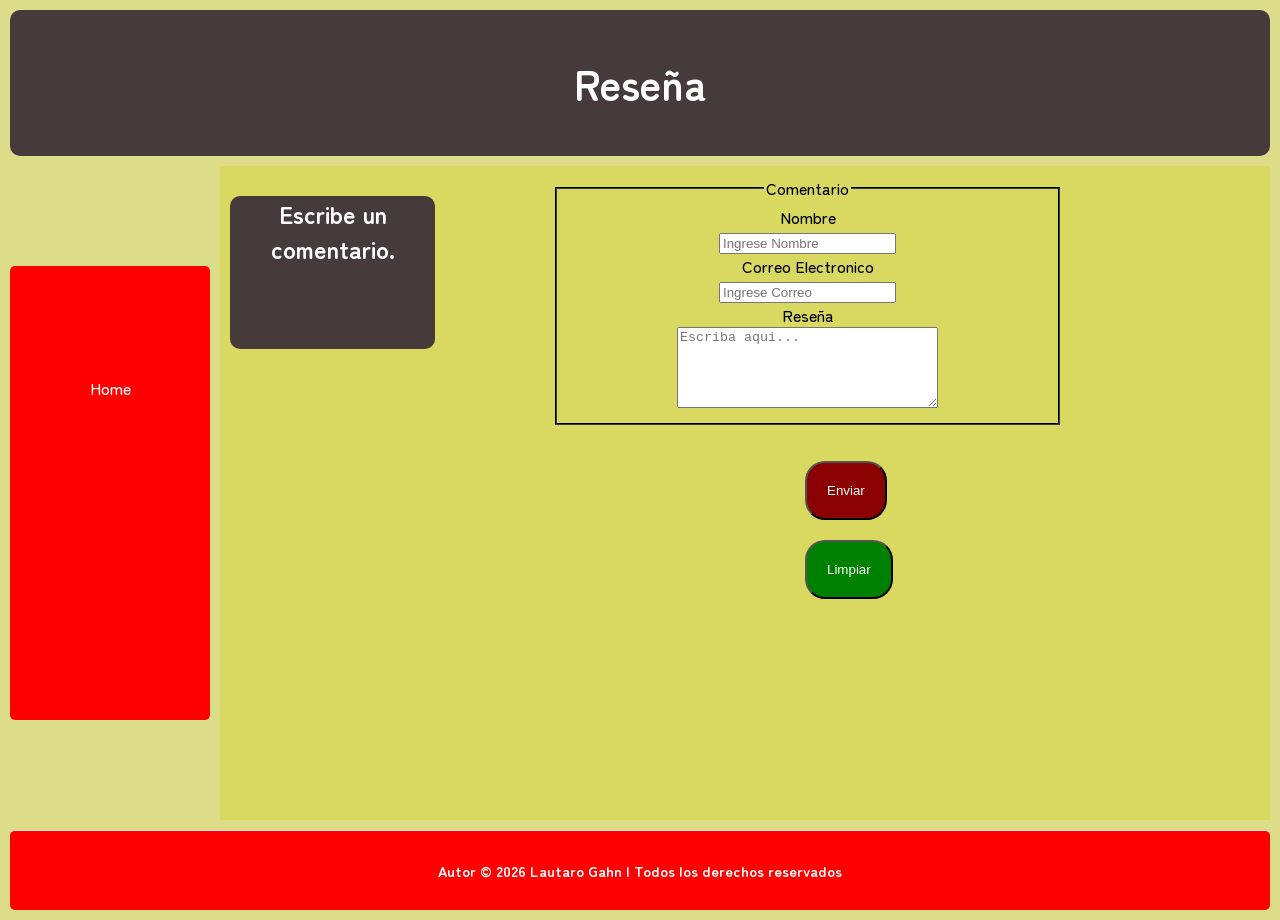
<file: contacto.html>
<!DOCTYPE html>
<html lang="en">
<head>
    <meta charset="UTF-8">
    <meta name="viewport" content="width=device-width, initial-scale=1.0">
    <title>Formulario</title>
    <link rel="stylesheet" href="style.css">
    <script src="app.js" defer></script>
    <link rel="icon" href="assets_3/wii.png">
</head>
<body class="reseña">
    <div class="contenedor">
        <header><h1>Reseña</h1></header>
        <nav>
            <ul>
                <li><a href="index.html">Home</a></li>
            </ul>
        </nav>
        <main>
            <h2>Escribe un comentario.</h2>
            <form action id="Formulario_reseña">
                <fieldset>
                    <legend>Comentario</legend>
                    <label for="Nombre">Nombre</label>
                    <br>
                    <input type="text" id="Campo_nombre"placeholder="Ingrese Nombre">
                    <br>
                    <label for="Correo">Correo Electronico</label>
                    <br>
                    <input type="text" id="Campo_correo" placeholder="Ingrese Correo">
                    <br>
                    <label for="Reseña">Reseña</label>
                    <br>
                    <textarea id="Campo_reseña" cols="30" rows="5" placeholder="Escriba aqui..." ></textarea><br>
                </fieldset>
                <p id="Mensaje_formulario"></p>
                <input type="Submit" value="Enviar" class="E">
                    <br>
                <input type="submit" value="Limpiar" class="L" id="Boton_limpiar">
                    <br>
            </form>
        </main>
        <footer>
            <h4>Autor © 2026 Lautaro Gahn | Todos los derechos reservados</h4>
        </footer>
    </div>
</body>
</html>
</file>
<file: style.css>
:root {  /*creacion de variables se se utilizaran a lo largo del archivo.*/
    --color_primario: #dddd89;
    --color_secundario: #453b3b;
    --color_terciario: #FF0000;
    --color_cuaternario: #fff;
    --color_quinario:#2d3c50;
    --color-senario: #d9d962;
    --veinte: 20px;
    --quince: 15px;
    --diez: 10px;
    --cinco: 5px;
}

/*Funte que se utilizara en el archivo.*/
@font-face {  
  font-family: 'Zen Maru Gothic';
  src: url('/fonts/ZenMaruGothic-Bold.ttf') format('truetype');
  font-weight: 700;
  font-style: normal;
  font-display: swap;
}

@font-face {
  font-family: 'Zen Maru Gothic';
  src: url('/fonts/ZenMaruGothic-Medium.ttf') format('truetype');
  font-weight: 500;
  font-style: normal;
  font-display: swap;
}

body {
  font-family: 'Zen Maru Gothic', sans-serif;
  margin: 0;
  padding: 0;
  border: 0;
  background-color: var(--color_primario);
  box-shadow: 0 10px 10px rgba(0, 0, 0, 0.4);  /*sombreado de la caja del body.*/
}

.cabeza {
    font-weight: 700;
    padding: var(--diez);
    margin: 1px;
    border: var(--cinco);
}

.cabeza h1{
    font-weight: 700;
    padding: var(--diez);
    margin: var(--cinco);
    border: var(--cinco);
    text-align: center;
    background-color: var(--color_secundario);
    border-radius: 10px;
    color: var(--color_cuaternario);
    box-shadow: 0 10px 10px rgba(0, 0, 0, 0.2);
}


.menu{
    background-color: var(--color_terciario);  
    padding: var(--diez);
    border: var(--quince);
    margin: var(--cinco);
    border-radius: 25px;  /*redondeo de las esquinas de la caja.*/
    box-shadow: 0 1px 3px rgba(0, 0, 0, 0.4);
}

.menu ul{
    list-style: none; /*Elimina las viñietas de la lista.*/
    margin: 0;
    padding: 0;
    border: 0;
    display: flex; /*Convierte el menú en un contenedor flexible y alinea todos los elementos <li> en una fila horizontal.*/
    justify-content: center; /*Centra horizontalmente todo el menu en la caja.*/
}

.menu li{
    margin: 0px 15px; /*Añade una separación de 15px a la izquierda y a la derecha de cada opcion y 0px de espacio arriba y abajo.*/
    position: relative; /*Posición relativa, comúnmente se realiza esto por si se quiere crear un submenú desplegable.*/
}

.menu a{
    color: white; /*Color del texto.*/
    text-decoration: none; /*Elimina el subrayado azul del enlace.*/
}

.menu li:hover{ /*accion que se realizara a este elemento cuando se pase el cursor por encima.*/
    background-color: darkred; /*Color de fondo que tendra la opcion una vez se pase el cursor por encima de su modelo de caja.*/
}

.menu li a:hover{
    color: grey; /*Color del texto cuando el cursor pase por encima del mismo.*/
}

li .submenu_1 {
    display: none; /*Oculta el submenu que se creo.*/
    position: absolute; /*Desconecta el submenu del flujo normal de la página. Esto permite que flote debajo del elemento <li> (padre), gracias a que anteriormente se le había puesto position: relative a este ultimo.*/
    background-color: var(--color_terciario);
    padding: var(--diez);
    margin: 0px;
    border: var(--cinco);
    width: 200px;
    box-shadow: 2px 2px 5px rgba(0, 0, 0, 0.2);
}

nav li:hover .submenu_1 {
    display: block; /*Cambia el estado de oculto, a visible.*/
    border-radius: 20px; 
}

li .submenu_2{
    display: none;
    position: absolute; 
    background-color: var(--color_terciario);
    padding: var(--diez);
    margin: 0px;
    border: var(--cinco);
    width: 200px;
    box-shadow: 2px 2px 5px rgba(0, 0, 0, 0.2);
}

nav li:hover .submenu_2 {
    display: block;
    border-radius: 20px;
}

li .submenu_3{
    display: none;
    position: absolute;
    background-color: var(--color_terciario);
    padding: var(--diez);
    margin: 0px;
    border: var(--cinco);
    width: 200px;
    box-shadow: 2px 2px 5px rgba(0, 0, 0, 0.2);
}

nav li:hover .submenu_3 {
    display: block;
    border-radius: 20px;
}

.introduccion{
    font-weight: 500px;
    padding: var(--veinte);
    margin: 0;
    border: 0;
    border-bottom: 1px solid #ddd;
    box-shadow: 0 10px 10px rgba(0, 0, 0, 0.1);
}

.introduccion h2{
    background-color: var(--color_quinario);
    color: var(--color_cuaternario);
    border-radius: 5px;
    text-align: center; /*Centra el texto en el centro de la patalla o en su contenedor.*/ 
}

.introduccion iframe{ /*Afecta al video.*/
    margin-left: 250px; /*Margen fijo de la izquierda.*/
}

#Gameplay {
    padding: var(--veinte);
    margin: 1px;
    border: 0px;
    text-align: center;
    border-bottom:1px solid #ddd; /*Dibuja una línea delgada y de color gris claro solo en la parte inferior, funcionando como un separador visual.*/
    box-shadow: 0 10px 10px rgba(0, 0, 0, 0.1);
}
#Gameplay h2{
    font-weight: 700px;
    background-color: var(--color_secundario);
    color: var(--color_cuaternario);
    text-align: center;
    border-radius: var(--diez);
}

#Gameplay h3{
    background-color: var(--color_quinario);
    color: var(--color_cuaternario);
    text-align: center;
    border-radius: var(--cinco);
}


#Gameplay p{
    margin: var(--cinco);
    box-shadow: 0 10px 10px rgba(0, 0, 0, 0.4);
    background-color: var(--color-senario);
}

/* ---- Buscador de niveles ---- */
#Buscador_niveles {
    padding: 20px;
    margin: 20px;
    background-color: var(--color_quinario);
    border-radius: 10px;
    text-align: center;
    box-shadow: 0 10px 10px rgba(0, 0, 0, 0.3);
}

#Buscador {
    width: 60%;
    padding: 10px 15px;
    border: none; /* Elimina el borde por defecto */
    border-radius: 20px; /* Redondea las esquinas */
    font-size: 1em;
    outline: none; /* Elimina el contorno azul por defecto al hacer click */
    background-color: var(--color_primario);
    box-shadow: 0 4px 6px rgba(0, 0, 0, 0.2);
}

#Buscador:focus { /* Es el estilo que se aplica cuando el usuario hace click en el input del buscador */
    background-color: var(--color_cuaternario);
    box-shadow: 0 0 8px rgba(255, 255, 255, 0.6);
}

#Resultado_busqueda {
    margin-top: 15px;
    text-align: left; /* Los resultados se alinean a la izquierda */ 
    display: inline-block; /* Permite centrar el bloque con text-align usandolo como padre */
    width: 60%;
}

#Resultado_busqueda ul {
    list-style: none; /* Elimina las viñetas de la lista */
    padding: 0;
    margin: 0;
}

#Resultado_busqueda ul li {
    background-color: var(--color_primario);
    margin: 5px 0;
    padding: 8px 15px;
    border-radius: 8px;
    box-shadow: 0 2px 4px rgba(0, 0, 0, 0.2);
    transition: background-color 0.3s ease;
}

#Resultado_busqueda ul li:hover {
    background-color: var(--color_cuaternario);
    cursor: default;
}

#Resultado_busqueda p { /* Estilo que tendra el mensaje "No se encontraron resultados" */
    color: var(--color_terciario);
    font-weight: bold;
    background-color: transparent;
    box-shadow: none;
}

#Desarrollo h4{
    text-align: center;
}

#Divicion{
    text-align: center;
}

#Divicion table{
    width: 80%;
    margin: 20px auto; 
    border-collapse: collapse; /*Une los bordes en una sola línea limpia y delgada.*/
    box-shadow: 2px 2px 5px #ccc;
}

#Divicion tr{
    border: 1px solid var(--color_quinario);
    padding: 8px 12px;
}

#Divicion tr td:nth-child(even) { /*Es un selector que busca las celdas que ocupan posición par dentro de cada fila.*/
    background-color: lightyellow;
}

#Personajes {
    padding: var(--veinte);
    margin: 1px;
    border: 0;
    font-weight: 500px;
    border-bottom:1px solid #ddd;
    box-shadow: 0 10px 10px rgba(0, 0, 0, 0.1);
}

#Personajes h2 {
    font-weight: 700px;
    background-color: var(--color_secundario);
    color: var(--color_cuaternario);
    border-radius: var(--diez);
    text-align: center;
}

#Personajes .T{
    background-color: var(--color_quinario);
    color: var(--color_cuaternario);
    border-radius: var(--cinco);
    text-align: center;
}

#Personajes ul{
    display: flex; /*Esto hace que las tarjetas de los personajes se coloquen una al lado de la otra en forma de fila.*/
    gap: 20px; /*Separa automaticamente las tarjetas a 20px.*/
    padding: 20px;
    flex-wrap: wrap; /*Evita que el diseño se rompa en pantallas chicas.*/
}

#Personajes ul li{
    position: relative; /*Permite posicionar elementos internos de forma absoluta si lo necesitaras más adelante.*/ 
    width: 500px;
    border: 1px solid black;
    padding: 15px;
    text-align: center; 
    display: flex; /*Aplica Flexbox dentro de la tarjeta.*/
    flex-direction: column; /*Direcciona el Flexbox a columna.*/
    justify-content: space-between; /*Distribuye el contenido interno de forma que el primer elemento se pegue arriba y el último abajo, repartiendo el espacio sobrante en el medio.*/
    background-color: black;
    color: black;
    transition: background-color 0.9s ease-in-out, box-shadow 0.9s ease-in-out; /*Es un temporizador, que en este cazo hace que el cambio en el color del fondo o en la sombra de la caja, no sea brusco, sino que tarde 0.9 segundos para que sea suave.*/
}

#Personajes ul li:hover{
    background-color: white;
    box-shadow: 0 10px 10px rgb(252, 252, 2);
    cursor: pointer; /*Cambia el incono del "cursor" de la flecha a la "manito". */
}

#Personajes ul li img {
    width: 100%;
    opacity: 0;  /*Opacidad de la imagen*/
    transition: opacity 0.9s ease-in-out;
}

#Personajes ul li:hover img {
    opacity: 1;
}

#Casas_y_objetos{
    padding: var(--veinte);
    font-weight: 500px;
    border-bottom:1px solid #ddd;
    box-shadow: 0 10px 10px rgba(0, 0, 0, 0.1); 
}

#Casas_y_objetos h2{
    font-weight: 700px;
    background-color: var(--color_secundario);
    color: var(--color_cuaternario);
    border-radius: var(--diez);
    text-align: center;
}

#Casas_y_objetos .T{
    background-color: var(--color_quinario);
    color: var(--color_cuaternario);
    border-radius: var(--cinco);
    text-align: center;
}

#Casas{
    border-bottom: 1px solid #4d4747;
}

#Casas .t{
    background-color: #c8c863;
    margin-right: 1250px; /*Margen de la derecha.*/
    padding: var(--cinco);
}

#Casas h4{
    border-top: 1px solid #4d4747;
    text-decoration: underline red; /*Hace un subrayado rojo*/
}

#Casas p, img{
    margin: var(--cinco);
    box-shadow: 0 10px 10px rgba(0, 0, 0, 0.4);
    background-color: var(--color-senario);
}

#Objetos ul {
    display: flex;
    gap: 70px;
    padding: 20px;
    flex-wrap: wrap; 
}

#Objetos ul li{
    position: relative; 
    width: 500px;
    border: 1px solid black;
    padding: 15px;
    text-align: center; 
    display: flex;
    flex-direction: column;
    justify-content: space-between;
    background-color: white;
    color: black; 
    transition: transform 0.5s ease-in-out,  box-shadow 0.5s ease-in-out, border 0.4s ease-in-out; 
}

#Objetos ul li:hover{
    transform: scale(1.2);
    box-shadow: 0 10px 10px rgba(0, 0, 0, 0.4);
    border: 3px solid black;
    cursor: pointer;
}

#Objetos ul li img{
    width: 10%;
}

#Movimientos_y_controles{
    padding: var(--veinte);
    margin: 1px;
    border: 0;
    font-weight: 500px;
    border-bottom:1px solid #ddd;
    box-shadow: 0 10px 10px rgba(0, 0, 0, 0.1);
}

#Movimientos_y_controles h2{
    background-color: var(--color_secundario);
    color: var(--color_cuaternario);
    text-align: center;
    border-radius: var(--diez);
} 

#Movimientos_y_controles h3{
    background-color: var(--color_quinario);
    color: var(--color_cuaternario);
    text-align: center;
    border-radius: var(--cinco);
}

#Movimientos ul{
    display: flex;
    gap: 20px;
    padding: 20px;
    flex-wrap: wrap;
}

#Movimientos ul li {
    position: relative; 
    width: 500px;
    padding: 15px;
    text-align: center; 
    display: flex;
    flex-direction: column;
    justify-content: space-between;
    background-color: var(--color_primario);
    color: black;
    transition: box-shadow 0.s ease-in-out;
}

#Movimientos ul li:hover{
    box-shadow: 0 10px 10px rgba(0, 0, 0, 0.4);
}

#Controles{
    text-align: center;
}

#Contorles table {
    width: 80%;
    margin: 20px auto; 
    border-collapse: collapse;
    box-shadow: 2px 2px 5px #ccc;
}

#Controles .N{
   margin-left: 90px;
}

#Controles tr{
    border: 1px solid black;
    padding: 8px 12px;
}

#Controles tr th:nth-child(even) {
    background-color: lightyellow;
}

#Extras{
    padding: var(--veinte);
    font-weight: 500px;
    border-bottom:1px solid #ddd;
    box-shadow: 0 10px 10px rgba(0, 0, 0, 0.1); 
    text-align: center;
}

#Extras h2{
    background-color: var(--color_secundario);
    color: var(--color_cuaternario);
    text-align: center;
    border-radius: var(--diez);
}

#Extras h3{
    background-color: var(--color_quinario);
    color: var(--color_cuaternario);
    text-align: center;
    border-radius: var(--cinco);
}

#Extras p{
    margin: var(--cinco);
    background-color: var(--color-senario);
    box-shadow: 0 10px 10px rgba(0, 0, 0, 0.4);
}

#Tips{
    padding: var(--veinte);
}

#Tips button{
    padding: var(--veinte);
    background-color: black; 
    color: black; 
    border: none; 
    border-radius: 20px; 
    font-size: 1em;
    cursor: pointer;  /* Muestra la manito del cursor al pasar por el boton. */
    box-shadow: 0 4px 6px rgba(0, 0, 0, 0.3);
    transition: background-color 0.3s ease, box-shadow 0.3s ease;  /* Transición que se realizara con el hover. */
}

#Tips button:hover {
    background-color: goldenrod; 
    box-shadow: 0 6px 12px gold;
}

#Tips p{
    margin-top: var(--quince);
    display:none;
}

footer{
    background-color: var(--color_terciario); 
    padding-bottom: 10px;
    text-align: center;
    border-top: 1px solid #ddd;
    margin-bottom: 0px;
}

footer p, a{
    text-decoration: none;
    color: var(--color_cuaternario);
}

footer a:hover{
    color: var(--color_secundario);
    cursor: pointer;
}

.contenedor {
    display: grid; /*Comvierte el .contenedor en una grilla donde se van a acomodar las piezas de la pagina (header, nav, main, footer).*/
    grid-template-areas:  /*Se dibuja un mapa visual de como estara hecha la pagina web*/
    "header header"
    "nav main"
    "footer footer";
    grid-template-columns: 200px 1fr; /*Define el ancho de las columnas.*/
    grid-template-rows: auto 1fr auto; /*Define el ancho de las filas.*/
    height: 100vh; /*Hace que se ocupe el 100% de la altura de la pagina.*/
    gap: var(--diez);
    padding: var(--diez); 
}

.contenedor header{
    grid-area: header; /*Ubica al elemento el la celda llamada 'header'.*/
    background-color: var(--color_secundario);
    color: var(--color_cuaternario);
    padding: 15px;
    font-size: 1.3em; /*Aumenta un 30% mas de lo normal*/
    font-weight: 700px;
    text-align: center;
    border-radius: var(--diez);
}

.contenedor nav{
    grid-area: nav; /*Ubica al elemento el la celda llamada 'nav'.*/
    background-color: var(--color_terciario);
    padding: var(--diez);
    display: flex; 
    flex-direction: column;
    margin-bottom: 100px;
    margin-top: 100px;
    gap: var(--diez);
    border-radius: var(--cinco);
}

.contenedor nav ul{
    margin-left: 15px;
    margin-top: 100px;
    list-style: none;
}

.contenedor nav li{
    margin: 0px 15px;
    position: relative;
}

.contenedor nav li:hover{
    background-color: darkred;
    margin-right: 70px;
    color: var(--color_secundario);
}

.contenedor main{
    grid-area: main; /*Ubica al elemento el la celda llamada 'main'.*/
    background-color: var(--color-senario);
    padding: var(--diez);
    display: grid; /*Comvierte al propio 'main' en un nuevo contenedor grid.*/
    grid-template-columns: repeat(auto-fit, minmax(150px,1fr)); /*Crea una cuadricuala responsiva sin necesidad de ralizar medias queries.*/
    gap: 20px;
    align-content: start; /*Empuja todas las filas de la cuadrícula hacia la parte superior del contenedor.*/
}

.contenedor main h2{
    background-color: var(--color_secundario);
    color: var(--color_cuaternario);
    margin-right: 300px;
    margin-bottom: 250px;
    text-align: center;
    border-radius: var(--diez);
}

.contenedor main fieldset{
    text-align: center;
    margin-left: -200px;
    margin-right: 200px;
    border-color: var(--color_quinario);
}

.contenedor main .E, .L{
    padding: var(--veinte);
    margin-left: 50px;
    border-radius: var(--veinte);
}

.contenedor main .E{ /*Boton enviar.*/
    margin-top: 20px;
    background-color: darkred;
    color: var(--color_cuaternario);
}

.contenedor main .L{ /*Boton limpiar.*/
    margin-top: 20px;
    background-color: green;
    color: var(--color_cuaternario);
}

.contenedor main .E:hover, .L:hover{
    filter: saturate(500%);
    box-shadow: 0 10px 10px rgba(0, 0, 0, 0.4);
    cursor: pointer;
}

.contenedor footer{
    grid-area: footer; /*Ubica al elemento el la celda llamada 'footer'.*/
    background-color: var(--color_terciario);
    text-align: center;
    padding: var(--diez);
    font-size: 0.9em;
    color: var(--color_cuaternario);
    border-radius: var(--cinco);
}


@media (max-width: 768px) { /*Media queries de 768 pixeles. Responsividad para tablets.*/

    body {
        box-shadow: none;
    }

    .menu ul {
        flex-direction: column;
        align-items: center;
    }

    .menu li {
        margin: 5px 0;
    }

    li .submenu_1, li .submenu_2, li .submenu_3 {
        display: none !important; /*"Elimana" los submenu cuando se usa la tablet*/
    }

    .introduccion iframe {
        margin-left: 0;
        width: 100%;
        height: 400px;
    }

    img {
        max-width: 100%;
        width: 100%;
        height: auto;
        box-sizing: border-box;
    }

    
    #Personajes ul, #Movimientos ul, #Objetos ul {
        flex-direction: column;
        align-items: center;
        gap: 20px;
    }

    #Personajes ul li, #Movimientos ul li, #Objetos ul li {
        width: 90%;
    }

    #Divicion table, #Controles table {
        width: 100%;
        margin: 20px auto;
    }

    #Controles .N {
        margin-left: 0;
        width: 100%;
    }

    #Casas .t {
        margin-right: 0;
    }

    .contenedor {
        grid-template-areas:
            "header"
            "nav"
            "main"
            "footer";
        grid-template-columns: 1fr;
    }

    .contenedor nav {
        margin-top: 0;
        margin-bottom: 0;
        font-size: 50px;
        text-align: center;
    }

    .contenedor nav ul{
        margin-top: 0;
        margin-bottom: 0;
        min-height: unset;
        height: auto;
        flex: none;
    }

    .contenedor main {
        display: flex;
        flex-direction: column;
        align-items: center;
    }

    .contenedor main h2 {
        margin-right: 0;
        margin-bottom: 10px;
    }

    .contenedor main fieldset {
        margin-left: 0;
        margin-right: 0;
        box-sizing: border-box;
    }
}

@media (max-width: 480px) { /*Media queries de 480 pixeles. Responsividad para celulares.*/

    body {
        box-shadow: none;
    }

    .cabeza h1 {
        font-size: 1.2em;
    }

    .introduccion iframe {
        height: 220px;
    }


    .menu {
        padding: 5px;
        border-width: 5px;
    }
    
    li .submenu_1, li .submenu_2, li .submenu_3 {
        display: none !important; /*"Elimana" los submenu cuando se usa la tablet*/
    }

    #Personajes ul li, #Movimientos ul li, #Objetos ul li {
        width: 100%;
    }

    #Objetos ul li:hover{
        transform: scale(1);
        border: 1px solid black;
    }


    img {
        max-width: 100%;
        height: auto;
        box-sizing: border-box;
    }

    #Divicion, #Controles {
        overflow-x: auto;
    }

    #Controles .N {
        margin-left: 0;
        width: 100%;
    }

    .contenedor {
        grid-template-areas:
            "header"
            "nav"
            "main"
            "footer";
        grid-template-columns: 1fr;
    }

   .contenedor nav {
        margin-top: 0;
        margin-bottom: 0;
        font-size: 50px;
        text-align: center;
    }

    .contenedor nav ul{
        margin-top: 0;
        margin-bottom: 0;
        min-height: unset;
        height: auto;
        flex: none;
    }

    .contenedor main {
        display: flex;
        flex-direction: column;
        align-items: center;
    }

    .contenedor main h2 {
        margin-right: 0;
        margin-bottom: 10px;
    }

    .contenedor main fieldset {
        margin-left: 0;
        margin-right: 0;
        box-sizing: border-box;
        width: 90%;
    }
}
</file>
